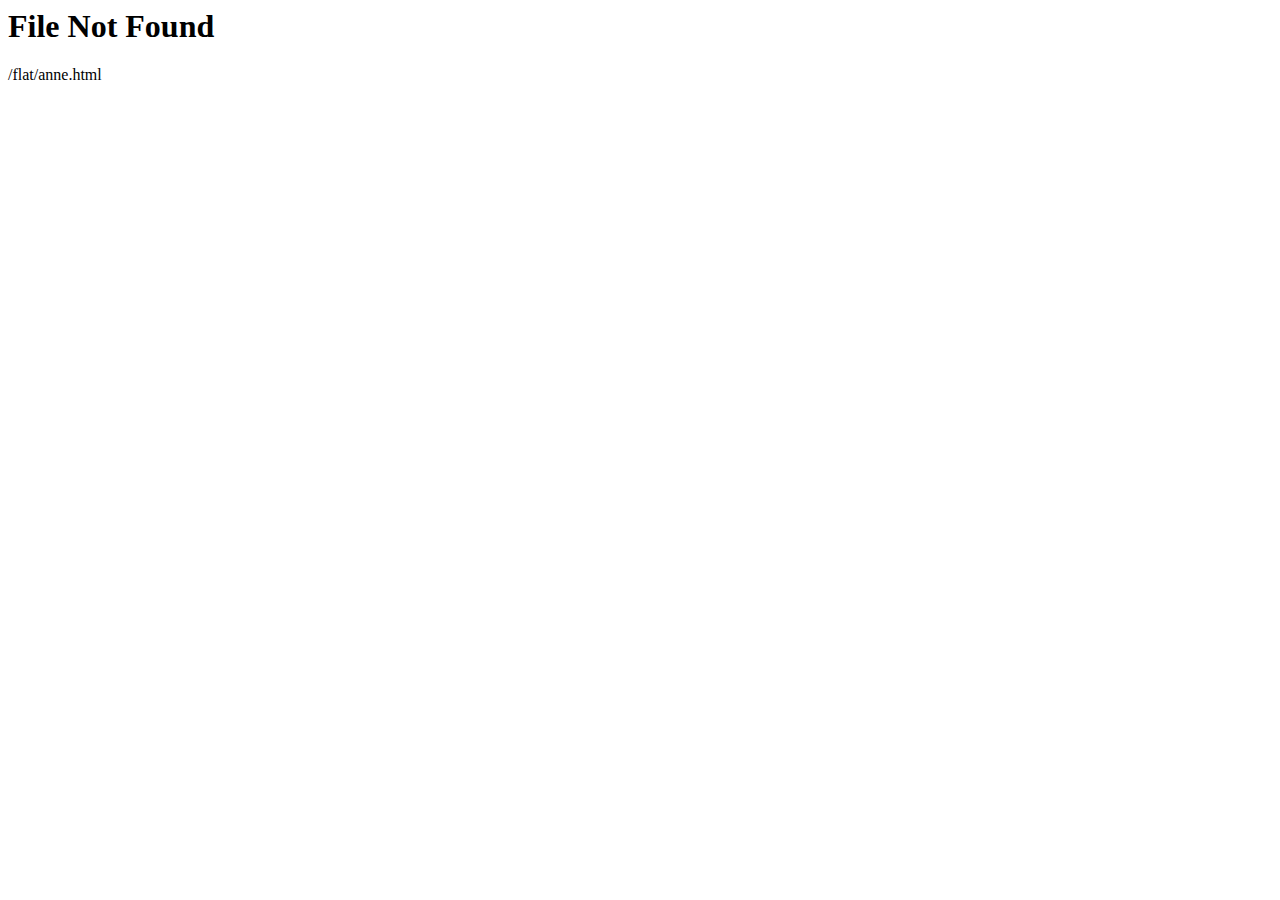
<file: source/images/anne.htm>
<!-- saved from url=(0036)http://localhost:4567/flat/anne.html -->
<html><head><meta http-equiv="Content-Type" content="text/html; charset=windows-1252"><script>var tvt = tvt || {}; tvt.captureVariables = function (a){for(var b=new Date,c={},d=Object.keys(a||{}),e=0,f;f=d[e];e++)if(a.hasOwnProperty(f)&&
"undefined"!=typeof a[f])try{var g=[];c[f]=JSON.stringify(a[f],function(a,b){try{if("function"!==typeof b){if("object"===typeof b&&null!==b){if(b instanceof HTMLElement||b instanceof Node||-1!=g.indexOf(b))return;g.push(b)}return b}}catch(c){}})}catch(l){}a=document.createEvent("CustomEvent");a.initCustomEvent("TvtRetrievedVariablesEvent",!0,!0,{variables:c,date:b});window.dispatchEvent(a)};window.setTimeout(function() {tvt.captureVariables({'dataLayer': window['dataLayer']})}, 2000);</script></head><body><h1>File Not Found</h1><p>/flat/anne.html</p></body></html>
</file>
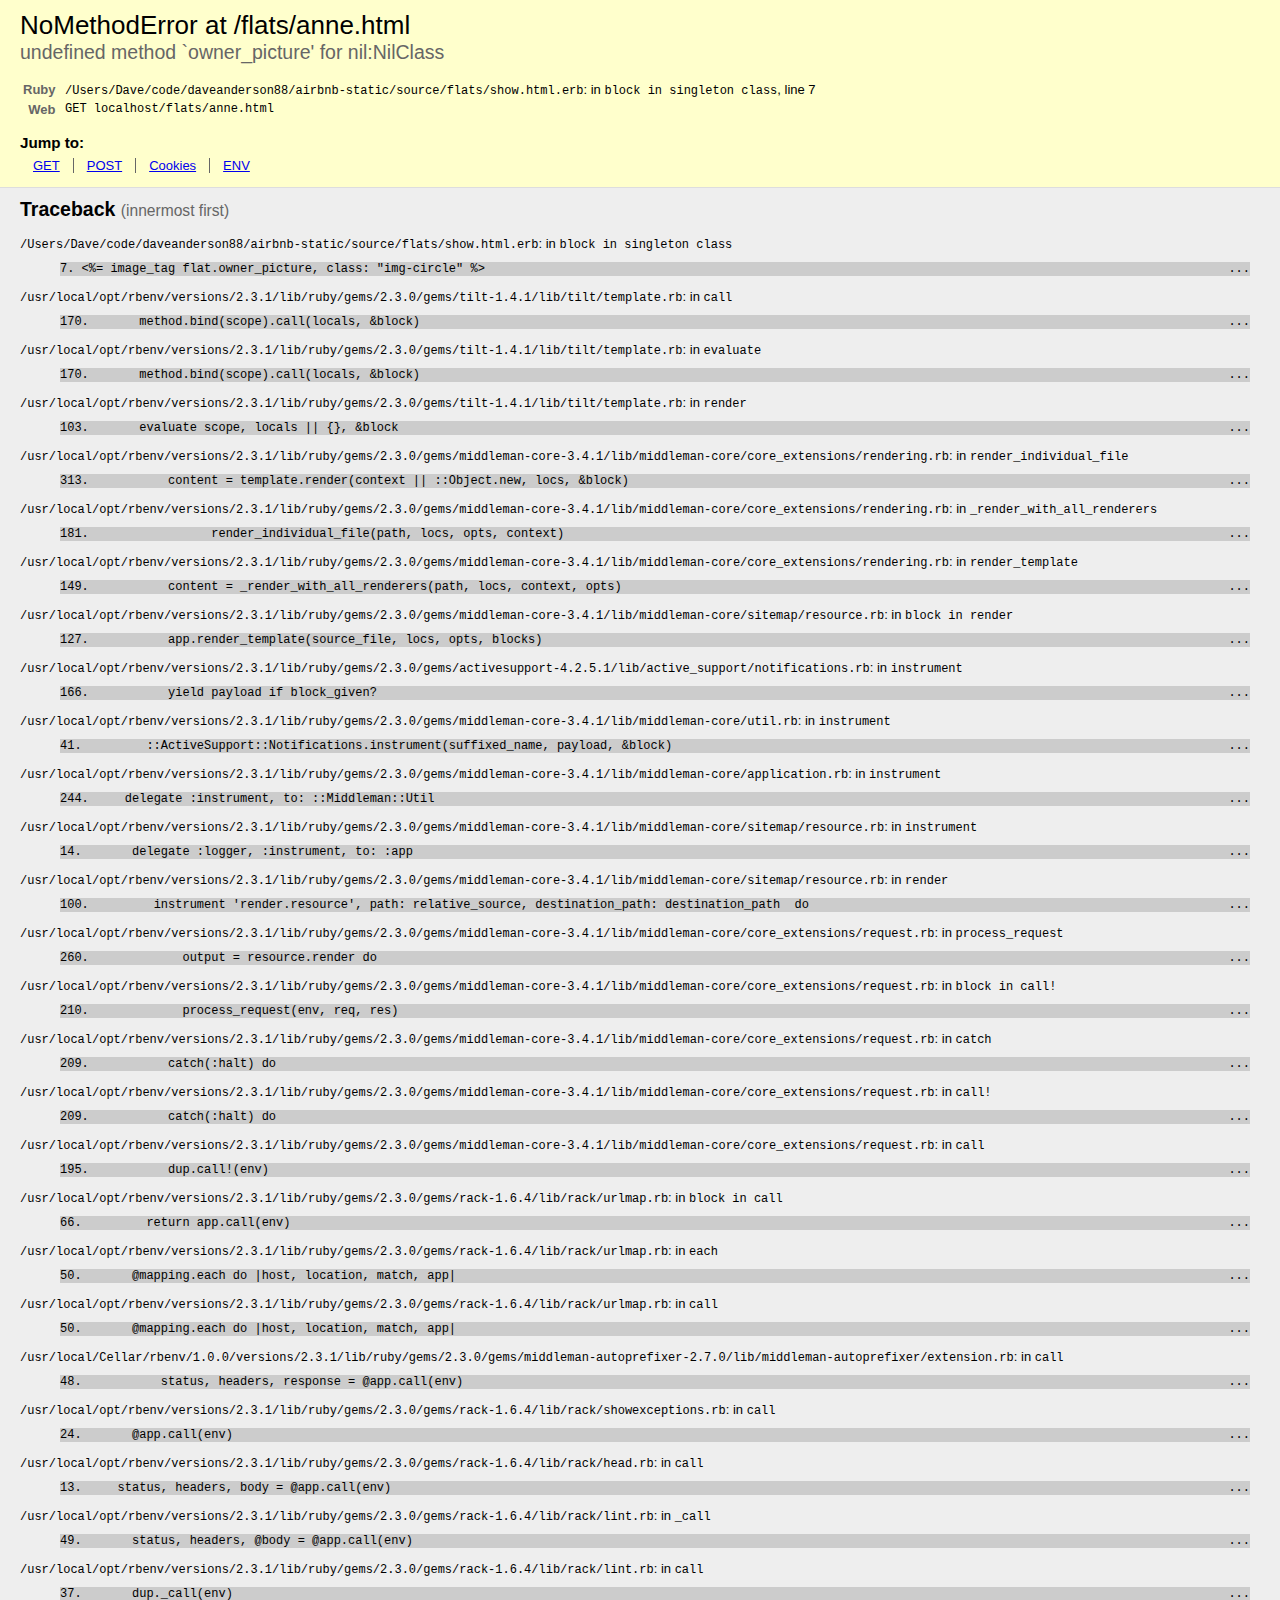
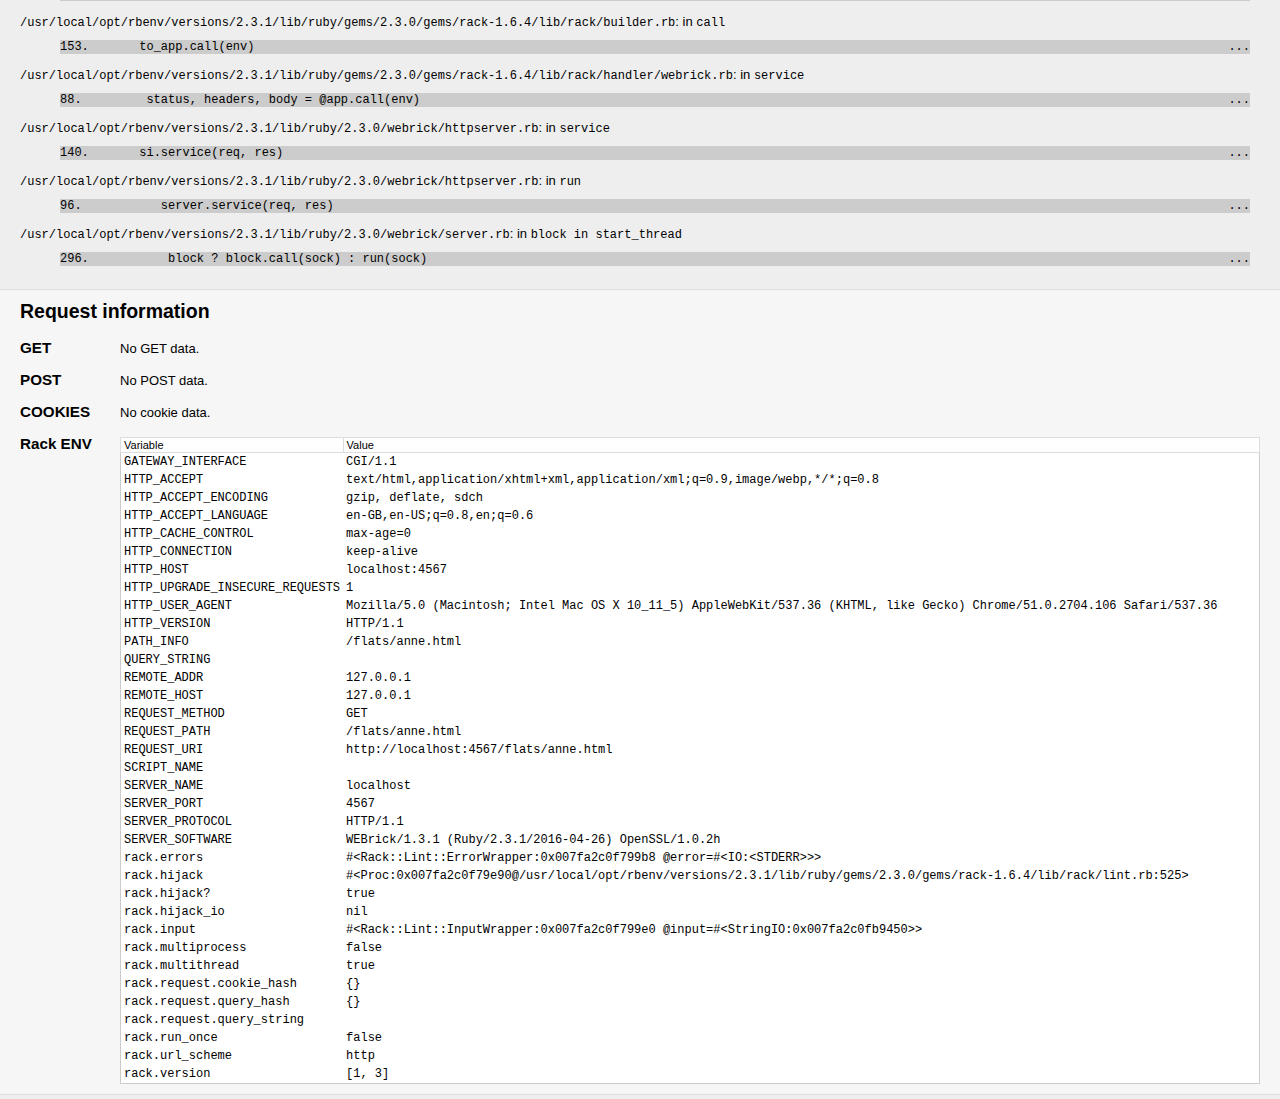
<file: source/images/NoMethodError at _flats_anne.htm>
<!DOCTYPE html PUBLIC "-//W3C//DTD HTML 4.01 Transitional//EN" "http://www.w3.org/TR/html4/loose.dtd">
<!-- saved from url=(0037)http://localhost:4567/flats/anne.html -->
<html lang="en"><head><meta http-equiv="Content-Type" content="text/html; charset=UTF-8">
  
  <meta name="robots" content="NONE,NOARCHIVE">
  <title>NoMethodError at /flats/anne.html</title>
  <style type="text/css">
    html * { padding:0; margin:0; }
    body * { padding:10px 20px; }
    body * * { padding:0; }
    body { font:small sans-serif; }
    body>div { border-bottom:1px solid #ddd; }
    h1 { font-weight:normal; }
    h2 { margin-bottom:.8em; }
    h2 span { font-size:80%; color:#666; font-weight:normal; }
    h3 { margin:1em 0 .5em 0; }
    h4 { margin:0 0 .5em 0; font-weight: normal; }
    table {
        border:1px solid #ccc; border-collapse: collapse; background:white; }
    tbody td, tbody th { vertical-align:top; padding:2px 3px; }
    thead th {
        padding:1px 6px 1px 3px; background:#fefefe; text-align:left;
        font-weight:normal; font-size:11px; border:1px solid #ddd; }
    tbody th { text-align:right; color:#666; padding-right:.5em; }
    table.vars { margin:5px 0 2px 40px; }
    table.vars td, table.req td { font-family:monospace; }
    table td.code { width:100%;}
    table td.code div { overflow:hidden; }
    table.source th { color:#666; }
    table.source td {
        font-family:monospace; white-space:pre; border-bottom:1px solid #eee; }
    ul.traceback { list-style-type:none; }
    ul.traceback li.frame { margin-bottom:1em; }
    div.context { margin: 10px 0; }
    div.context ol {
        padding-left:30px; margin:0 10px; list-style-position: inside; }
    div.context ol li {
        font-family:monospace; white-space:pre; color:#666; cursor:pointer; }
    div.context ol.context-line li { color:black; background-color:#ccc; }
    div.context ol.context-line li span { float: right; }
    div.commands { margin-left: 40px; }
    div.commands a { color:black; text-decoration:none; }
    #summary { background: #ffc; }
    #summary h2 { font-weight: normal; color: #666; }
    #summary ul#quicklinks { list-style-type: none; margin-bottom: 2em; }
    #summary ul#quicklinks li { float: left; padding: 0 1em; }
    #summary ul#quicklinks>li+li { border-left: 1px #666 solid; }
    #explanation { background:#eee; }
    #template, #template-not-exist { background:#f6f6f6; }
    #template-not-exist ul { margin: 0 0 0 20px; }
    #traceback { background:#eee; }
    #requestinfo { background:#f6f6f6; padding-left:120px; }
    #summary table { border:none; background:transparent; }
    #requestinfo h2, #requestinfo h3 { position:relative; margin-left:-100px; }
    #requestinfo h3 { margin-bottom:-1em; }
    .error { background: #ffc; }
    .specific { color:#cc3300; font-weight:bold; }
  </style>
  <script type="text/javascript">
  //<!--
    function getElementsByClassName(oElm, strTagName, strClassName){
        // Written by Jonathan Snook, http://www.snook.ca/jon;
        // Add-ons by Robert Nyman, http://www.robertnyman.com
        var arrElements = (strTagName == "*" && document.all)? document.all :
        oElm.getElementsByTagName(strTagName);
        var arrReturnElements = new Array();
        strClassName = strClassName.replace(/\-/g, "\\-");
        var oRegExp = new RegExp("(^|\\s)" + strClassName + "(\\s|$$)");
        var oElement;
        for(var i=0; i<arrElements.length; i++){
            oElement = arrElements[i];
            if(oRegExp.test(oElement.className)){
                arrReturnElements.push(oElement);
            }
        }
        return (arrReturnElements)
    }
    function hideAll(elems) {
      for (var e = 0; e < elems.length; e++) {
        elems[e].style.display = 'none';
      }
    }
    window.onload = function() {
      hideAll(getElementsByClassName(document, 'table', 'vars'));
      hideAll(getElementsByClassName(document, 'ol', 'pre-context'));
      hideAll(getElementsByClassName(document, 'ol', 'post-context'));
    }
    function toggle() {
      for (var i = 0; i < arguments.length; i++) {
        var e = document.getElementById(arguments[i]);
        if (e) {
          e.style.display = e.style.display == 'none' ? 'block' : 'none';
        }
      }
      return false;
    }
    function varToggle(link, id) {
      toggle('v' + id);
      var s = link.getElementsByTagName('span')[0];
      var uarr = String.fromCharCode(0x25b6);
      var darr = String.fromCharCode(0x25bc);
      s.innerHTML = s.innerHTML == uarr ? darr : uarr;
      return false;
    }
    //-->
  </script>
<script>var tvt = tvt || {}; tvt.captureVariables = function (a){for(var b=new Date,c={},d=Object.keys(a||{}),e=0,f;f=d[e];e++)if(a.hasOwnProperty(f)&&
"undefined"!=typeof a[f])try{var g=[];c[f]=JSON.stringify(a[f],function(a,b){try{if("function"!==typeof b){if("object"===typeof b&&null!==b){if(b instanceof HTMLElement||b instanceof Node||-1!=g.indexOf(b))return;g.push(b)}return b}}catch(c){}})}catch(l){}a=document.createEvent("CustomEvent");a.initCustomEvent("TvtRetrievedVariablesEvent",!0,!0,{variables:c,date:b});window.dispatchEvent(a)};window.setTimeout(function() {tvt.captureVariables({'dataLayer': window['dataLayer']})}, 2000);</script></head>
<body>

<div id="summary">
  <h1>NoMethodError at /flats/anne.html</h1>
  <h2>undefined method `owner_picture' for nil:NilClass</h2>
  <table><tbody><tr>
    <th>Ruby</th>
    <td>

      <code>/Users/Dave/code/daveanderson88/airbnb-static/source/flats/show.html.erb</code>: in <code>block in singleton class</code>, line 7

    </td>
  </tr><tr>
    <th>Web</th>
    <td><code>GET localhost/flats/anne.html</code></td>
  </tr></tbody></table>

  <h3>Jump to:</h3>
  <ul id="quicklinks">
    <li><a href="http://localhost:4567/flats/anne.html#get-info">GET</a></li>
    <li><a href="http://localhost:4567/flats/anne.html#post-info">POST</a></li>
    <li><a href="http://localhost:4567/flats/anne.html#cookie-info">Cookies</a></li>
    <li><a href="http://localhost:4567/flats/anne.html#env-info">ENV</a></li>
  </ul>
</div>

<div id="traceback">
  <h2>Traceback <span>(innermost first)</span></h2>
  <ul class="traceback">

      <li class="frame">
        <code>/Users/Dave/code/daveanderson88/airbnb-static/source/flats/show.html.erb</code>: in <code>block in singleton class</code>

          
          <div class="context" id="c70168499340940">
              
              <ol start="1" class="pre-context" id="pre70168499340940" style="display: none;">
                
                <li onclick="toggle(&#39;pre70168499340940&#39;, &#39;post70168499340940&#39;)">&lt;!-- source/flats/show.html.erb --&gt;
</li>
                
                <li onclick="toggle(&#39;pre70168499340940&#39;, &#39;post70168499340940&#39;)">
</li>
                
                <li onclick="toggle(&#39;pre70168499340940&#39;, &#39;post70168499340940&#39;)">&lt;!-- Read from data.flats with owner's name as key --&gt;
</li>
                
                <li onclick="toggle(&#39;pre70168499340940&#39;, &#39;post70168499340940&#39;)">&lt;% flat = data.flats[owner] %&gt;
</li>
                
                <li onclick="toggle(&#39;pre70168499340940&#39;, &#39;post70168499340940&#39;)">
</li>
                
                <li onclick="toggle(&#39;pre70168499340940&#39;, &#39;post70168499340940&#39;)">&lt;!-- Inject flat data in template --&gt;
</li>
                
              </ol>
              

            <ol start="7" class="context-line">
              <li onclick="toggle(&#39;pre70168499340940&#39;, &#39;post70168499340940&#39;)">&lt;%= image_tag flat.owner_picture, class: "img-circle" %&gt;<span>...</span></li></ol>

              
              <ol start="8" class="post-context" id="post70168499340940" style="display: none;">
                
                <li onclick="toggle(&#39;pre70168499340940&#39;, &#39;post70168499340940&#39;)">&lt;p&gt;&lt;%= flat.owner_name %&gt;&lt;/p&gt;
</li>
                
                <li onclick="toggle(&#39;pre70168499340940&#39;, &#39;post70168499340940&#39;)">&lt;h1&gt;&lt;%= flat.description %&gt;&lt;/h1&gt;
</li>
                
                <li onclick="toggle(&#39;pre70168499340940&#39;, &#39;post70168499340940&#39;)">&lt;p&gt;&lt;%= flat.city %&gt;&lt;/p&gt;
</li>
                
              </ol>
              
          </div>
          
      </li>

      <li class="frame">
        <code>/usr/local/opt/rbenv/versions/2.3.1/lib/ruby/gems/2.3.0/gems/tilt-1.4.1/lib/tilt/template.rb</code>: in <code>call</code>

          
          <div class="context" id="c70168499328160">
              
              <ol start="163" class="pre-context" id="pre70168499328160" style="display: none;">
                
                <li onclick="toggle(&#39;pre70168499328160&#39;, &#39;post70168499328160&#39;)">    # evaluation is guaranteed to be performed in the scope object with the
</li>
                
                <li onclick="toggle(&#39;pre70168499328160&#39;, &#39;post70168499328160&#39;)">    # locals specified and with support for yielding to the block.
</li>
                
                <li onclick="toggle(&#39;pre70168499328160&#39;, &#39;post70168499328160&#39;)">    #
</li>
                
                <li onclick="toggle(&#39;pre70168499328160&#39;, &#39;post70168499328160&#39;)">    # This method is only used by source generating templates. Subclasses that
</li>
                
                <li onclick="toggle(&#39;pre70168499328160&#39;, &#39;post70168499328160&#39;)">    # override render() may not support all features.
</li>
                
                <li onclick="toggle(&#39;pre70168499328160&#39;, &#39;post70168499328160&#39;)">    def evaluate(scope, locals, &amp;block)
</li>
                
                <li onclick="toggle(&#39;pre70168499328160&#39;, &#39;post70168499328160&#39;)">      method = compiled_method(locals.keys)
</li>
                
              </ol>
              

            <ol start="170" class="context-line">
              <li onclick="toggle(&#39;pre70168499328160&#39;, &#39;post70168499328160&#39;)">      method.bind(scope).call(locals, &amp;block)<span>...</span></li></ol>

              
              <ol start="171" class="post-context" id="post70168499328160" style="display: none;">
                
                <li onclick="toggle(&#39;pre70168499328160&#39;, &#39;post70168499328160&#39;)">    end
</li>
                
                <li onclick="toggle(&#39;pre70168499328160&#39;, &#39;post70168499328160&#39;)">
</li>
                
                <li onclick="toggle(&#39;pre70168499328160&#39;, &#39;post70168499328160&#39;)">    # Generates all template source by combining the preamble, template, and
</li>
                
                <li onclick="toggle(&#39;pre70168499328160&#39;, &#39;post70168499328160&#39;)">    # postamble and returns a two-tuple of the form: [source, offset], where
</li>
                
                <li onclick="toggle(&#39;pre70168499328160&#39;, &#39;post70168499328160&#39;)">    # source is the string containing (Ruby) source code for the template and
</li>
                
                <li onclick="toggle(&#39;pre70168499328160&#39;, &#39;post70168499328160&#39;)">    # offset is the integer line offset where line reporting should begin.
</li>
                
                <li onclick="toggle(&#39;pre70168499328160&#39;, &#39;post70168499328160&#39;)">    #
</li>
                
              </ol>
              
          </div>
          
      </li>

      <li class="frame">
        <code>/usr/local/opt/rbenv/versions/2.3.1/lib/ruby/gems/2.3.0/gems/tilt-1.4.1/lib/tilt/template.rb</code>: in <code>evaluate</code>

          
          <div class="context" id="c70168499294560">
              
              <ol start="163" class="pre-context" id="pre70168499294560" style="display: none;">
                
                <li onclick="toggle(&#39;pre70168499294560&#39;, &#39;post70168499294560&#39;)">    # evaluation is guaranteed to be performed in the scope object with the
</li>
                
                <li onclick="toggle(&#39;pre70168499294560&#39;, &#39;post70168499294560&#39;)">    # locals specified and with support for yielding to the block.
</li>
                
                <li onclick="toggle(&#39;pre70168499294560&#39;, &#39;post70168499294560&#39;)">    #
</li>
                
                <li onclick="toggle(&#39;pre70168499294560&#39;, &#39;post70168499294560&#39;)">    # This method is only used by source generating templates. Subclasses that
</li>
                
                <li onclick="toggle(&#39;pre70168499294560&#39;, &#39;post70168499294560&#39;)">    # override render() may not support all features.
</li>
                
                <li onclick="toggle(&#39;pre70168499294560&#39;, &#39;post70168499294560&#39;)">    def evaluate(scope, locals, &amp;block)
</li>
                
                <li onclick="toggle(&#39;pre70168499294560&#39;, &#39;post70168499294560&#39;)">      method = compiled_method(locals.keys)
</li>
                
              </ol>
              

            <ol start="170" class="context-line">
              <li onclick="toggle(&#39;pre70168499294560&#39;, &#39;post70168499294560&#39;)">      method.bind(scope).call(locals, &amp;block)<span>...</span></li></ol>

              
              <ol start="171" class="post-context" id="post70168499294560" style="display: none;">
                
                <li onclick="toggle(&#39;pre70168499294560&#39;, &#39;post70168499294560&#39;)">    end
</li>
                
                <li onclick="toggle(&#39;pre70168499294560&#39;, &#39;post70168499294560&#39;)">
</li>
                
                <li onclick="toggle(&#39;pre70168499294560&#39;, &#39;post70168499294560&#39;)">    # Generates all template source by combining the preamble, template, and
</li>
                
                <li onclick="toggle(&#39;pre70168499294560&#39;, &#39;post70168499294560&#39;)">    # postamble and returns a two-tuple of the form: [source, offset], where
</li>
                
                <li onclick="toggle(&#39;pre70168499294560&#39;, &#39;post70168499294560&#39;)">    # source is the string containing (Ruby) source code for the template and
</li>
                
                <li onclick="toggle(&#39;pre70168499294560&#39;, &#39;post70168499294560&#39;)">    # offset is the integer line offset where line reporting should begin.
</li>
                
                <li onclick="toggle(&#39;pre70168499294560&#39;, &#39;post70168499294560&#39;)">    #
</li>
                
              </ol>
              
          </div>
          
      </li>

      <li class="frame">
        <code>/usr/local/opt/rbenv/versions/2.3.1/lib/ruby/gems/2.3.0/gems/tilt-1.4.1/lib/tilt/template.rb</code>: in <code>render</code>

          
          <div class="context" id="c70168499262160">
              
              <ol start="96" class="pre-context" id="pre70168499262160" style="display: none;">
                
                <li onclick="toggle(&#39;pre70168499262160&#39;, &#39;post70168499262160&#39;)">      data
</li>
                
                <li onclick="toggle(&#39;pre70168499262160&#39;, &#39;post70168499262160&#39;)">    end
</li>
                
                <li onclick="toggle(&#39;pre70168499262160&#39;, &#39;post70168499262160&#39;)">
</li>
                
                <li onclick="toggle(&#39;pre70168499262160&#39;, &#39;post70168499262160&#39;)">    # Render the template in the given scope with the locals specified. If a
</li>
                
                <li onclick="toggle(&#39;pre70168499262160&#39;, &#39;post70168499262160&#39;)">    # block is given, it is typically available within the template via
</li>
                
                <li onclick="toggle(&#39;pre70168499262160&#39;, &#39;post70168499262160&#39;)">    # +yield+.
</li>
                
                <li onclick="toggle(&#39;pre70168499262160&#39;, &#39;post70168499262160&#39;)">    def render(scope=Object.new, locals={}, &amp;block)
</li>
                
              </ol>
              

            <ol start="103" class="context-line">
              <li onclick="toggle(&#39;pre70168499262160&#39;, &#39;post70168499262160&#39;)">      evaluate scope, locals || {}, &amp;block<span>...</span></li></ol>

              
              <ol start="104" class="post-context" id="post70168499262160" style="display: none;">
                
                <li onclick="toggle(&#39;pre70168499262160&#39;, &#39;post70168499262160&#39;)">    end
</li>
                
                <li onclick="toggle(&#39;pre70168499262160&#39;, &#39;post70168499262160&#39;)">
</li>
                
                <li onclick="toggle(&#39;pre70168499262160&#39;, &#39;post70168499262160&#39;)">    # The basename of the template file.
</li>
                
                <li onclick="toggle(&#39;pre70168499262160&#39;, &#39;post70168499262160&#39;)">    def basename(suffix='')
</li>
                
                <li onclick="toggle(&#39;pre70168499262160&#39;, &#39;post70168499262160&#39;)">      File.basename(file, suffix) if file
</li>
                
                <li onclick="toggle(&#39;pre70168499262160&#39;, &#39;post70168499262160&#39;)">    end
</li>
                
                <li onclick="toggle(&#39;pre70168499262160&#39;, &#39;post70168499262160&#39;)">
</li>
                
              </ol>
              
          </div>
          
      </li>

      <li class="frame">
        <code>/usr/local/opt/rbenv/versions/2.3.1/lib/ruby/gems/2.3.0/gems/middleman-core-3.4.1/lib/middleman-core/core_extensions/rendering.rb</code>: in <code>render_individual_file</code>

          
          <div class="context" id="c70168499229040">
              
              <ol start="306" class="pre-context" id="pre70168499229040" style="display: none;">
                
                <li onclick="toggle(&#39;pre70168499229040&#39;, &#39;post70168499229040&#39;)">
</li>
                
                <li onclick="toggle(&#39;pre70168499229040&#39;, &#39;post70168499229040&#39;)">          # Read compiled template from disk or cache
</li>
                
                <li onclick="toggle(&#39;pre70168499229040&#39;, &#39;post70168499229040&#39;)">          template = cache.fetch(:compiled_template, extension, options, body) do
</li>
                
                <li onclick="toggle(&#39;pre70168499229040&#39;, &#39;post70168499229040&#39;)">            ::Tilt.new(path, 1, options) { body }
</li>
                
                <li onclick="toggle(&#39;pre70168499229040&#39;, &#39;post70168499229040&#39;)">          end
</li>
                
                <li onclick="toggle(&#39;pre70168499229040&#39;, &#39;post70168499229040&#39;)">
</li>
                
                <li onclick="toggle(&#39;pre70168499229040&#39;, &#39;post70168499229040&#39;)">          # Render using Tilt
</li>
                
              </ol>
              

            <ol start="313" class="context-line">
              <li onclick="toggle(&#39;pre70168499229040&#39;, &#39;post70168499229040&#39;)">          content = template.render(context || ::Object.new, locs, &amp;block)<span>...</span></li></ol>

              
              <ol start="314" class="post-context" id="post70168499229040" style="display: none;">
                
                <li onclick="toggle(&#39;pre70168499229040&#39;, &#39;post70168499229040&#39;)">
</li>
                
                <li onclick="toggle(&#39;pre70168499229040&#39;, &#39;post70168499229040&#39;)">          # Allow hooks to manipulate the result after render
</li>
                
                <li onclick="toggle(&#39;pre70168499229040&#39;, &#39;post70168499229040&#39;)">          self.class.callbacks_for_hook(:after_render).each do |callback|
</li>
                
                <li onclick="toggle(&#39;pre70168499229040&#39;, &#39;post70168499229040&#39;)">            # Uber::Options::Value doesn't respond to call
</li>
                
                <li onclick="toggle(&#39;pre70168499229040&#39;, &#39;post70168499229040&#39;)">            newcontent = if callback.is_a? ::Uber::Options::Value
</li>
                
                <li onclick="toggle(&#39;pre70168499229040&#39;, &#39;post70168499229040&#39;)">              callback.call(self, content, path, locs, template_class)
</li>
                
                <li onclick="toggle(&#39;pre70168499229040&#39;, &#39;post70168499229040&#39;)">            elsif callback.respond_to?(:evaluate)
</li>
                
              </ol>
              
          </div>
          
      </li>

      <li class="frame">
        <code>/usr/local/opt/rbenv/versions/2.3.1/lib/ruby/gems/2.3.0/gems/middleman-core-3.4.1/lib/middleman-core/core_extensions/rendering.rb</code>: in <code>_render_with_all_renderers</code>

          
          <div class="context" id="c70168499098900">
              
              <ol start="174" class="pre-context" id="pre70168499098900" style="display: none;">
                
                <li onclick="toggle(&#39;pre70168499098900&#39;, &#39;post70168499098900&#39;)">          while ::Tilt[path]
</li>
                
                <li onclick="toggle(&#39;pre70168499098900&#39;, &#39;post70168499098900&#39;)">            begin
</li>
                
                <li onclick="toggle(&#39;pre70168499098900&#39;, &#39;post70168499098900&#39;)">              opts[:template_body] = content if content
</li>
                
                <li onclick="toggle(&#39;pre70168499098900&#39;, &#39;post70168499098900&#39;)">
</li>
                
                <li onclick="toggle(&#39;pre70168499098900&#39;, &#39;post70168499098900&#39;)">              content = if block_given?
</li>
                
                <li onclick="toggle(&#39;pre70168499098900&#39;, &#39;post70168499098900&#39;)">                render_individual_file(path, locs, opts, context, &amp;block)
</li>
                
                <li onclick="toggle(&#39;pre70168499098900&#39;, &#39;post70168499098900&#39;)">              else
</li>
                
              </ol>
              

            <ol start="181" class="context-line">
              <li onclick="toggle(&#39;pre70168499098900&#39;, &#39;post70168499098900&#39;)">                render_individual_file(path, locs, opts, context)<span>...</span></li></ol>

              
              <ol start="182" class="post-context" id="post70168499098900" style="display: none;">
                
                <li onclick="toggle(&#39;pre70168499098900&#39;, &#39;post70168499098900&#39;)">              end
</li>
                
                <li onclick="toggle(&#39;pre70168499098900&#39;, &#39;post70168499098900&#39;)">
</li>
                
                <li onclick="toggle(&#39;pre70168499098900&#39;, &#39;post70168499098900&#39;)">              path = File.basename(path, File.extname(path))
</li>
                
                <li onclick="toggle(&#39;pre70168499098900&#39;, &#39;post70168499098900&#39;)">            rescue LocalJumpError
</li>
                
                <li onclick="toggle(&#39;pre70168499098900&#39;, &#39;post70168499098900&#39;)">              raise "Tried to render a layout (calls yield) at #{path} like it was a template. Non-default layouts need to be in #{source}/#{config[:layouts_dir]}."
</li>
                
                <li onclick="toggle(&#39;pre70168499098900&#39;, &#39;post70168499098900&#39;)">            end
</li>
                
                <li onclick="toggle(&#39;pre70168499098900&#39;, &#39;post70168499098900&#39;)">          end
</li>
                
              </ol>
              
          </div>
          
      </li>

      <li class="frame">
        <code>/usr/local/opt/rbenv/versions/2.3.1/lib/ruby/gems/2.3.0/gems/middleman-core-3.4.1/lib/middleman-core/core_extensions/rendering.rb</code>: in <code>render_template</code>

          
          <div class="context" id="c70168499002740">
              
              <ol start="142" class="pre-context" id="pre70168499002740" style="display: none;">
                
                <li onclick="toggle(&#39;pre70168499002740&#39;, &#39;post70168499002740&#39;)">            context.instance_eval(&amp;block)
</li>
                
                <li onclick="toggle(&#39;pre70168499002740&#39;, &#39;post70168499002740&#39;)">          end
</li>
                
                <li onclick="toggle(&#39;pre70168499002740&#39;, &#39;post70168499002740&#39;)">
</li>
                
                <li onclick="toggle(&#39;pre70168499002740&#39;, &#39;post70168499002740&#39;)">          # Store current locs/opts for later
</li>
                
                <li onclick="toggle(&#39;pre70168499002740&#39;, &#39;post70168499002740&#39;)">          @current_locs = locs
</li>
                
                <li onclick="toggle(&#39;pre70168499002740&#39;, &#39;post70168499002740&#39;)">          @current_opts = opts
</li>
                
                <li onclick="toggle(&#39;pre70168499002740&#39;, &#39;post70168499002740&#39;)">
</li>
                
              </ol>
              

            <ol start="149" class="context-line">
              <li onclick="toggle(&#39;pre70168499002740&#39;, &#39;post70168499002740&#39;)">          content = _render_with_all_renderers(path, locs, context, opts)<span>...</span></li></ol>

              
              <ol start="150" class="post-context" id="post70168499002740" style="display: none;">
                
                <li onclick="toggle(&#39;pre70168499002740&#39;, &#39;post70168499002740&#39;)">
</li>
                
                <li onclick="toggle(&#39;pre70168499002740&#39;, &#39;post70168499002740&#39;)">          # If we need a layout and have a layout, use it
</li>
                
                <li onclick="toggle(&#39;pre70168499002740&#39;, &#39;post70168499002740&#39;)">          if layout_path = fetch_layout(engine, opts)
</li>
                
                <li onclick="toggle(&#39;pre70168499002740&#39;, &#39;post70168499002740&#39;)">            content = render_individual_file(layout_path, locs, opts, context) { content }
</li>
                
                <li onclick="toggle(&#39;pre70168499002740&#39;, &#39;post70168499002740&#39;)">          end
</li>
                
                <li onclick="toggle(&#39;pre70168499002740&#39;, &#39;post70168499002740&#39;)">
</li>
                
                <li onclick="toggle(&#39;pre70168499002740&#39;, &#39;post70168499002740&#39;)">          # Return result
</li>
                
              </ol>
              
          </div>
          
      </li>

      <li class="frame">
        <code>/usr/local/opt/rbenv/versions/2.3.1/lib/ruby/gems/2.3.0/gems/middleman-core-3.4.1/lib/middleman-core/sitemap/resource.rb</code>: in <code>block in render</code>

          
          <div class="context" id="c70168498930460">
              
              <ol start="120" class="pre-context" id="pre70168498930460" style="display: none;">
                
                <li onclick="toggle(&#39;pre70168498930460&#39;, &#39;post70168498930460&#39;)">          app.current_path ||= destination_path
</li>
                
                <li onclick="toggle(&#39;pre70168498930460&#39;, &#39;post70168498930460&#39;)">
</li>
                
                <li onclick="toggle(&#39;pre70168498930460&#39;, &#39;post70168498930460&#39;)">          # Certain output file types don't use layouts
</li>
                
                <li onclick="toggle(&#39;pre70168498930460&#39;, &#39;post70168498930460&#39;)">          unless opts.key?(:layout)
</li>
                
                <li onclick="toggle(&#39;pre70168498930460&#39;, &#39;post70168498930460&#39;)">            opts[:layout] = false if %w(.js .json .css .txt).include?(ext)
</li>
                
                <li onclick="toggle(&#39;pre70168498930460&#39;, &#39;post70168498930460&#39;)">          end
</li>
                
                <li onclick="toggle(&#39;pre70168498930460&#39;, &#39;post70168498930460&#39;)">
</li>
                
              </ol>
              

            <ol start="127" class="context-line">
              <li onclick="toggle(&#39;pre70168498930460&#39;, &#39;post70168498930460&#39;)">          app.render_template(source_file, locs, opts, blocks)<span>...</span></li></ol>

              
              <ol start="128" class="post-context" id="post70168498930460" style="display: none;">
                
                <li onclick="toggle(&#39;pre70168498930460&#39;, &#39;post70168498930460&#39;)">        end
</li>
                
                <li onclick="toggle(&#39;pre70168498930460&#39;, &#39;post70168498930460&#39;)">      end
</li>
                
                <li onclick="toggle(&#39;pre70168498930460&#39;, &#39;post70168498930460&#39;)">
</li>
                
                <li onclick="toggle(&#39;pre70168498930460&#39;, &#39;post70168498930460&#39;)">      # A path without the directory index - so foo/index.html becomes
</li>
                
                <li onclick="toggle(&#39;pre70168498930460&#39;, &#39;post70168498930460&#39;)">      # just foo. Best for linking.
</li>
                
                <li onclick="toggle(&#39;pre70168498930460&#39;, &#39;post70168498930460&#39;)">      # @return [String]
</li>
                
                <li onclick="toggle(&#39;pre70168498930460&#39;, &#39;post70168498930460&#39;)">      def url
</li>
                
              </ol>
              
          </div>
          
      </li>

      <li class="frame">
        <code>/usr/local/opt/rbenv/versions/2.3.1/lib/ruby/gems/2.3.0/gems/activesupport-4.2.5.1/lib/active_support/notifications.rb</code>: in <code>instrument</code>

          
          <div class="context" id="c70168498898980">
              
              <ol start="159" class="pre-context" id="pre70168498898980" style="display: none;">
                
                <li onclick="toggle(&#39;pre70168498898980&#39;, &#39;post70168498898980&#39;)">        notifier.publish(name, *args)
</li>
                
                <li onclick="toggle(&#39;pre70168498898980&#39;, &#39;post70168498898980&#39;)">      end
</li>
                
                <li onclick="toggle(&#39;pre70168498898980&#39;, &#39;post70168498898980&#39;)">
</li>
                
                <li onclick="toggle(&#39;pre70168498898980&#39;, &#39;post70168498898980&#39;)">      def instrument(name, payload = {})
</li>
                
                <li onclick="toggle(&#39;pre70168498898980&#39;, &#39;post70168498898980&#39;)">        if notifier.listening?(name)
</li>
                
                <li onclick="toggle(&#39;pre70168498898980&#39;, &#39;post70168498898980&#39;)">          instrumenter.instrument(name, payload) { yield payload if block_given? }
</li>
                
                <li onclick="toggle(&#39;pre70168498898980&#39;, &#39;post70168498898980&#39;)">        else
</li>
                
              </ol>
              

            <ol start="166" class="context-line">
              <li onclick="toggle(&#39;pre70168498898980&#39;, &#39;post70168498898980&#39;)">          yield payload if block_given?<span>...</span></li></ol>

              
              <ol start="167" class="post-context" id="post70168498898980" style="display: none;">
                
                <li onclick="toggle(&#39;pre70168498898980&#39;, &#39;post70168498898980&#39;)">        end
</li>
                
                <li onclick="toggle(&#39;pre70168498898980&#39;, &#39;post70168498898980&#39;)">      end
</li>
                
                <li onclick="toggle(&#39;pre70168498898980&#39;, &#39;post70168498898980&#39;)">
</li>
                
                <li onclick="toggle(&#39;pre70168498898980&#39;, &#39;post70168498898980&#39;)">      def subscribe(*args, &amp;block)
</li>
                
                <li onclick="toggle(&#39;pre70168498898980&#39;, &#39;post70168498898980&#39;)">        notifier.subscribe(*args, &amp;block)
</li>
                
                <li onclick="toggle(&#39;pre70168498898980&#39;, &#39;post70168498898980&#39;)">      end
</li>
                
                <li onclick="toggle(&#39;pre70168498898980&#39;, &#39;post70168498898980&#39;)">
</li>
                
              </ol>
              
          </div>
          
      </li>

      <li class="frame">
        <code>/usr/local/opt/rbenv/versions/2.3.1/lib/ruby/gems/2.3.0/gems/middleman-core-3.4.1/lib/middleman-core/util.rb</code>: in <code>instrument</code>

          
          <div class="context" id="c70168498866720">
              
              <ol start="34" class="pre-context" id="pre70168498866720" style="display: none;">
                
                <li onclick="toggle(&#39;pre70168498866720&#39;, &#39;post70168498866720&#39;)">          file_contents_include_binary_bytes?(filename)
</li>
                
                <li onclick="toggle(&#39;pre70168498866720&#39;, &#39;post70168498866720&#39;)">        end
</li>
                
                <li onclick="toggle(&#39;pre70168498866720&#39;, &#39;post70168498866720&#39;)">      end
</li>
                
                <li onclick="toggle(&#39;pre70168498866720&#39;, &#39;post70168498866720&#39;)">
</li>
                
                <li onclick="toggle(&#39;pre70168498866720&#39;, &#39;post70168498866720&#39;)">      # Facade for ActiveSupport/Notification
</li>
                
                <li onclick="toggle(&#39;pre70168498866720&#39;, &#39;post70168498866720&#39;)">      def instrument(name, payload={}, &amp;block)
</li>
                
                <li onclick="toggle(&#39;pre70168498866720&#39;, &#39;post70168498866720&#39;)">        suffixed_name = (name =~ /\.middleman$/) ? name.dup : "#{name}.middleman"
</li>
                
              </ol>
              

            <ol start="41" class="context-line">
              <li onclick="toggle(&#39;pre70168498866720&#39;, &#39;post70168498866720&#39;)">        ::ActiveSupport::Notifications.instrument(suffixed_name, payload, &amp;block)<span>...</span></li></ol>

              
              <ol start="42" class="post-context" id="post70168498866720" style="display: none;">
                
                <li onclick="toggle(&#39;pre70168498866720&#39;, &#39;post70168498866720&#39;)">      end
</li>
                
                <li onclick="toggle(&#39;pre70168498866720&#39;, &#39;post70168498866720&#39;)">
</li>
                
                <li onclick="toggle(&#39;pre70168498866720&#39;, &#39;post70168498866720&#39;)">      # Recursively convert a normal Hash into a HashWithIndifferentAccess
</li>
                
                <li onclick="toggle(&#39;pre70168498866720&#39;, &#39;post70168498866720&#39;)">      #
</li>
                
                <li onclick="toggle(&#39;pre70168498866720&#39;, &#39;post70168498866720&#39;)">      # @private
</li>
                
                <li onclick="toggle(&#39;pre70168498866720&#39;, &#39;post70168498866720&#39;)">      # @param [Hash] data Normal hash
</li>
                
                <li onclick="toggle(&#39;pre70168498866720&#39;, &#39;post70168498866720&#39;)">      # @return [Thor::CoreExt::HashWithIndifferentAccess]
</li>
                
              </ol>
              
          </div>
          
      </li>

      <li class="frame">
        <code>/usr/local/opt/rbenv/versions/2.3.1/lib/ruby/gems/2.3.0/gems/middleman-core-3.4.1/lib/middleman-core/application.rb</code>: in <code>instrument</code>

          
          <div class="context" id="c70168498836280">
              
              <ol start="237" class="pre-context" id="pre70168498836280" style="display: none;">
                
                <li onclick="toggle(&#39;pre70168498836280&#39;, &#39;post70168498836280&#39;)">    # The full path to the source directory
</li>
                
                <li onclick="toggle(&#39;pre70168498836280&#39;, &#39;post70168498836280&#39;)">    #
</li>
                
                <li onclick="toggle(&#39;pre70168498836280&#39;, &#39;post70168498836280&#39;)">    # @return [String]
</li>
                
                <li onclick="toggle(&#39;pre70168498836280&#39;, &#39;post70168498836280&#39;)">    def source_dir
</li>
                
                <li onclick="toggle(&#39;pre70168498836280&#39;, &#39;post70168498836280&#39;)">      File.join(root, config[:source])
</li>
                
                <li onclick="toggle(&#39;pre70168498836280&#39;, &#39;post70168498836280&#39;)">    end
</li>
                
                <li onclick="toggle(&#39;pre70168498836280&#39;, &#39;post70168498836280&#39;)">
</li>
                
              </ol>
              

            <ol start="244" class="context-line">
              <li onclick="toggle(&#39;pre70168498836280&#39;, &#39;post70168498836280&#39;)">    delegate :instrument, to: ::Middleman::Util<span>...</span></li></ol>

              
              <ol start="245" class="post-context" id="post70168498836280" style="display: none;">
                
                <li onclick="toggle(&#39;pre70168498836280&#39;, &#39;post70168498836280&#39;)">
</li>
                
                <li onclick="toggle(&#39;pre70168498836280&#39;, &#39;post70168498836280&#39;)">    # Work around this bug: http://bugs.ruby-lang.org/issues/4521
</li>
                
                <li onclick="toggle(&#39;pre70168498836280&#39;, &#39;post70168498836280&#39;)">    # where Ruby will call to_s/inspect while printing exception
</li>
                
                <li onclick="toggle(&#39;pre70168498836280&#39;, &#39;post70168498836280&#39;)">    # messages, which can take a long time (minutes at full CPU)
</li>
                
                <li onclick="toggle(&#39;pre70168498836280&#39;, &#39;post70168498836280&#39;)">    # if the object is huge or has cyclic references, like this.
</li>
                
                <li onclick="toggle(&#39;pre70168498836280&#39;, &#39;post70168498836280&#39;)">    def to_s
</li>
                
                <li onclick="toggle(&#39;pre70168498836280&#39;, &#39;post70168498836280&#39;)">      "#&lt;Middleman::Application:0x#{object_id}&gt;"
</li>
                
              </ol>
              
          </div>
          
      </li>

      <li class="frame">
        <code>/usr/local/opt/rbenv/versions/2.3.1/lib/ruby/gems/2.3.0/gems/middleman-core-3.4.1/lib/middleman-core/sitemap/resource.rb</code>: in <code>instrument</code>

          
          <div class="context" id="c70168498768800">
              
              <ol start="7" class="pre-context" id="pre70168498768800" style="display: none;">
                
                <li onclick="toggle(&#39;pre70168498768800&#39;, &#39;post70168498768800&#39;)">    # Sitemap Resource class
</li>
                
                <li onclick="toggle(&#39;pre70168498768800&#39;, &#39;post70168498768800&#39;)">    class Resource
</li>
                
                <li onclick="toggle(&#39;pre70168498768800&#39;, &#39;post70168498768800&#39;)">      include Middleman::Sitemap::Extensions::Traversal
</li>
                
                <li onclick="toggle(&#39;pre70168498768800&#39;, &#39;post70168498768800&#39;)">      include Middleman::Sitemap::Extensions::ContentType
</li>
                
                <li onclick="toggle(&#39;pre70168498768800&#39;, &#39;post70168498768800&#39;)">
</li>
                
                <li onclick="toggle(&#39;pre70168498768800&#39;, &#39;post70168498768800&#39;)">      # @return [Middleman::Application]
</li>
                
                <li onclick="toggle(&#39;pre70168498768800&#39;, &#39;post70168498768800&#39;)">      attr_reader :app
</li>
                
              </ol>
              

            <ol start="14" class="context-line">
              <li onclick="toggle(&#39;pre70168498768800&#39;, &#39;post70168498768800&#39;)">      delegate :logger, :instrument, to: :app<span>...</span></li></ol>

              
              <ol start="15" class="post-context" id="post70168498768800" style="display: none;">
                
                <li onclick="toggle(&#39;pre70168498768800&#39;, &#39;post70168498768800&#39;)">
</li>
                
                <li onclick="toggle(&#39;pre70168498768800&#39;, &#39;post70168498768800&#39;)">      # @return [Middleman::Sitemap::Store]
</li>
                
                <li onclick="toggle(&#39;pre70168498768800&#39;, &#39;post70168498768800&#39;)">      attr_reader :store
</li>
                
                <li onclick="toggle(&#39;pre70168498768800&#39;, &#39;post70168498768800&#39;)">
</li>
                
                <li onclick="toggle(&#39;pre70168498768800&#39;, &#39;post70168498768800&#39;)">      # The source path of this resource (relative to the source directory,
</li>
                
                <li onclick="toggle(&#39;pre70168498768800&#39;, &#39;post70168498768800&#39;)">      # without template extensions)
</li>
                
                <li onclick="toggle(&#39;pre70168498768800&#39;, &#39;post70168498768800&#39;)">      # @return [String]
</li>
                
              </ol>
              
          </div>
          
      </li>

      <li class="frame">
        <code>/usr/local/opt/rbenv/versions/2.3.1/lib/ruby/gems/2.3.0/gems/middleman-core-3.4.1/lib/middleman-core/sitemap/resource.rb</code>: in <code>render</code>

          
          <div class="context" id="c70168498724380">
              
              <ol start="93" class="pre-context" id="pre70168498724380" style="display: none;">
                
                <li onclick="toggle(&#39;pre70168498724380&#39;, &#39;post70168498724380&#39;)">      # Render this resource
</li>
                
                <li onclick="toggle(&#39;pre70168498724380&#39;, &#39;post70168498724380&#39;)">      # @return [String]
</li>
                
                <li onclick="toggle(&#39;pre70168498724380&#39;, &#39;post70168498724380&#39;)">      def render(opts={}, locs={}, &amp;block)
</li>
                
                <li onclick="toggle(&#39;pre70168498724380&#39;, &#39;post70168498724380&#39;)">        return app.template_data_for_file(source_file) unless template?
</li>
                
                <li onclick="toggle(&#39;pre70168498724380&#39;, &#39;post70168498724380&#39;)">
</li>
                
                <li onclick="toggle(&#39;pre70168498724380&#39;, &#39;post70168498724380&#39;)">        relative_source = Pathname(source_file).relative_path_from(Pathname(app.root))
</li>
                
                <li onclick="toggle(&#39;pre70168498724380&#39;, &#39;post70168498724380&#39;)">
</li>
                
              </ol>
              

            <ol start="100" class="context-line">
              <li onclick="toggle(&#39;pre70168498724380&#39;, &#39;post70168498724380&#39;)">        instrument 'render.resource', path: relative_source, destination_path: destination_path  do<span>...</span></li></ol>

              
              <ol start="101" class="post-context" id="post70168498724380" style="display: none;">
                
                <li onclick="toggle(&#39;pre70168498724380&#39;, &#39;post70168498724380&#39;)">          md   = metadata.dup
</li>
                
                <li onclick="toggle(&#39;pre70168498724380&#39;, &#39;post70168498724380&#39;)">          opts = md[:options].deep_merge(opts)
</li>
                
                <li onclick="toggle(&#39;pre70168498724380&#39;, &#39;post70168498724380&#39;)">
</li>
                
                <li onclick="toggle(&#39;pre70168498724380&#39;, &#39;post70168498724380&#39;)">          # Pass "renderer_options" hash from frontmatter along to renderer
</li>
                
                <li onclick="toggle(&#39;pre70168498724380&#39;, &#39;post70168498724380&#39;)">          if md[:page]['renderer_options']
</li>
                
                <li onclick="toggle(&#39;pre70168498724380&#39;, &#39;post70168498724380&#39;)">            opts[:renderer_options] = {}
</li>
                
                <li onclick="toggle(&#39;pre70168498724380&#39;, &#39;post70168498724380&#39;)">            md[:page]['renderer_options'].each do |k, v|
</li>
                
              </ol>
              
          </div>
          
      </li>

      <li class="frame">
        <code>/usr/local/opt/rbenv/versions/2.3.1/lib/ruby/gems/2.3.0/gems/middleman-core-3.4.1/lib/middleman-core/core_extensions/request.rb</code>: in <code>process_request</code>

          
          <div class="context" id="c70168498707100">
              
              <ol start="253" class="pre-context" id="pre70168498707100" style="display: none;">
                
                <li onclick="toggle(&#39;pre70168498707100&#39;, &#39;post70168498707100&#39;)">
</li>
                
                <li onclick="toggle(&#39;pre70168498707100&#39;, &#39;post70168498707100&#39;)">          current_path = resource.destination_path
</li>
                
                <li onclick="toggle(&#39;pre70168498707100&#39;, &#39;post70168498707100&#39;)">
</li>
                
                <li onclick="toggle(&#39;pre70168498707100&#39;, &#39;post70168498707100&#39;)">          res['Content-Type'] = resource.content_type || 'text/plain'
</li>
                
                <li onclick="toggle(&#39;pre70168498707100&#39;, &#39;post70168498707100&#39;)">
</li>
                
                <li onclick="toggle(&#39;pre70168498707100&#39;, &#39;post70168498707100&#39;)">          begin
</li>
                
                <li onclick="toggle(&#39;pre70168498707100&#39;, &#39;post70168498707100&#39;)">            # Write out the contents of the page
</li>
                
              </ol>
              

            <ol start="260" class="context-line">
              <li onclick="toggle(&#39;pre70168498707100&#39;, &#39;post70168498707100&#39;)">            output = resource.render do<span>...</span></li></ol>

              
              <ol start="261" class="post-context" id="post70168498707100" style="display: none;">
                
                <li onclick="toggle(&#39;pre70168498707100&#39;, &#39;post70168498707100&#39;)">              self.req = req
</li>
                
                <li onclick="toggle(&#39;pre70168498707100&#39;, &#39;post70168498707100&#39;)">              self.current_path = current_path
</li>
                
                <li onclick="toggle(&#39;pre70168498707100&#39;, &#39;post70168498707100&#39;)">            end
</li>
                
                <li onclick="toggle(&#39;pre70168498707100&#39;, &#39;post70168498707100&#39;)">
</li>
                
                <li onclick="toggle(&#39;pre70168498707100&#39;, &#39;post70168498707100&#39;)">            res.write output
</li>
                
                <li onclick="toggle(&#39;pre70168498707100&#39;, &#39;post70168498707100&#39;)">            # Valid content is a 200 status
</li>
                
                <li onclick="toggle(&#39;pre70168498707100&#39;, &#39;post70168498707100&#39;)">            res.status = 200
</li>
                
              </ol>
              
          </div>
          
      </li>

      <li class="frame">
        <code>/usr/local/opt/rbenv/versions/2.3.1/lib/ruby/gems/2.3.0/gems/middleman-core-3.4.1/lib/middleman-core/core_extensions/request.rb</code>: in <code>block in call!</code>

          
          <div class="context" id="c70168498608400">
              
              <ol start="203" class="pre-context" id="pre70168498608400" style="display: none;">
                
                <li onclick="toggle(&#39;pre70168498608400&#39;, &#39;post70168498608400&#39;)">          self.req = req = ::Rack::Request.new(env)
</li>
                
                <li onclick="toggle(&#39;pre70168498608400&#39;, &#39;post70168498608400&#39;)">          res = ::Rack::Response.new
</li>
                
                <li onclick="toggle(&#39;pre70168498608400&#39;, &#39;post70168498608400&#39;)">
</li>
                
                <li onclick="toggle(&#39;pre70168498608400&#39;, &#39;post70168498608400&#39;)">          logger.debug "== Request: #{env['PATH_INFO']}"
</li>
                
                <li onclick="toggle(&#39;pre70168498608400&#39;, &#39;post70168498608400&#39;)">
</li>
                
                <li onclick="toggle(&#39;pre70168498608400&#39;, &#39;post70168498608400&#39;)">          # Catch :halt exceptions and use that response if given
</li>
                
                <li onclick="toggle(&#39;pre70168498608400&#39;, &#39;post70168498608400&#39;)">          catch(:halt) do
</li>
                
              </ol>
              

            <ol start="210" class="context-line">
              <li onclick="toggle(&#39;pre70168498608400&#39;, &#39;post70168498608400&#39;)">            process_request(env, req, res)<span>...</span></li></ol>

              
              <ol start="211" class="post-context" id="post70168498608400" style="display: none;">
                
                <li onclick="toggle(&#39;pre70168498608400&#39;, &#39;post70168498608400&#39;)">
</li>
                
                <li onclick="toggle(&#39;pre70168498608400&#39;, &#39;post70168498608400&#39;)">            res.status = 404
</li>
                
                <li onclick="toggle(&#39;pre70168498608400&#39;, &#39;post70168498608400&#39;)">
</li>
                
                <li onclick="toggle(&#39;pre70168498608400&#39;, &#39;post70168498608400&#39;)">            res.finish
</li>
                
                <li onclick="toggle(&#39;pre70168498608400&#39;, &#39;post70168498608400&#39;)">          end
</li>
                
                <li onclick="toggle(&#39;pre70168498608400&#39;, &#39;post70168498608400&#39;)">        end
</li>
                
                <li onclick="toggle(&#39;pre70168498608400&#39;, &#39;post70168498608400&#39;)">
</li>
                
              </ol>
              
          </div>
          
      </li>

      <li class="frame">
        <code>/usr/local/opt/rbenv/versions/2.3.1/lib/ruby/gems/2.3.0/gems/middleman-core-3.4.1/lib/middleman-core/core_extensions/request.rb</code>: in <code>catch</code>

          
          <div class="context" id="c70168498574660">
              
              <ol start="202" class="pre-context" id="pre70168498574660" style="display: none;">
                
                <li onclick="toggle(&#39;pre70168498574660&#39;, &#39;post70168498574660&#39;)">          # Store environment, request and response for later
</li>
                
                <li onclick="toggle(&#39;pre70168498574660&#39;, &#39;post70168498574660&#39;)">          self.req = req = ::Rack::Request.new(env)
</li>
                
                <li onclick="toggle(&#39;pre70168498574660&#39;, &#39;post70168498574660&#39;)">          res = ::Rack::Response.new
</li>
                
                <li onclick="toggle(&#39;pre70168498574660&#39;, &#39;post70168498574660&#39;)">
</li>
                
                <li onclick="toggle(&#39;pre70168498574660&#39;, &#39;post70168498574660&#39;)">          logger.debug "== Request: #{env['PATH_INFO']}"
</li>
                
                <li onclick="toggle(&#39;pre70168498574660&#39;, &#39;post70168498574660&#39;)">
</li>
                
                <li onclick="toggle(&#39;pre70168498574660&#39;, &#39;post70168498574660&#39;)">          # Catch :halt exceptions and use that response if given
</li>
                
              </ol>
              

            <ol start="209" class="context-line">
              <li onclick="toggle(&#39;pre70168498574660&#39;, &#39;post70168498574660&#39;)">          catch(:halt) do<span>...</span></li></ol>

              
              <ol start="210" class="post-context" id="post70168498574660" style="display: none;">
                
                <li onclick="toggle(&#39;pre70168498574660&#39;, &#39;post70168498574660&#39;)">            process_request(env, req, res)
</li>
                
                <li onclick="toggle(&#39;pre70168498574660&#39;, &#39;post70168498574660&#39;)">
</li>
                
                <li onclick="toggle(&#39;pre70168498574660&#39;, &#39;post70168498574660&#39;)">            res.status = 404
</li>
                
                <li onclick="toggle(&#39;pre70168498574660&#39;, &#39;post70168498574660&#39;)">
</li>
                
                <li onclick="toggle(&#39;pre70168498574660&#39;, &#39;post70168498574660&#39;)">            res.finish
</li>
                
                <li onclick="toggle(&#39;pre70168498574660&#39;, &#39;post70168498574660&#39;)">          end
</li>
                
                <li onclick="toggle(&#39;pre70168498574660&#39;, &#39;post70168498574660&#39;)">        end
</li>
                
              </ol>
              
          </div>
          
      </li>

      <li class="frame">
        <code>/usr/local/opt/rbenv/versions/2.3.1/lib/ruby/gems/2.3.0/gems/middleman-core-3.4.1/lib/middleman-core/core_extensions/request.rb</code>: in <code>call!</code>

          
          <div class="context" id="c70168498539500">
              
              <ol start="202" class="pre-context" id="pre70168498539500" style="display: none;">
                
                <li onclick="toggle(&#39;pre70168498539500&#39;, &#39;post70168498539500&#39;)">          # Store environment, request and response for later
</li>
                
                <li onclick="toggle(&#39;pre70168498539500&#39;, &#39;post70168498539500&#39;)">          self.req = req = ::Rack::Request.new(env)
</li>
                
                <li onclick="toggle(&#39;pre70168498539500&#39;, &#39;post70168498539500&#39;)">          res = ::Rack::Response.new
</li>
                
                <li onclick="toggle(&#39;pre70168498539500&#39;, &#39;post70168498539500&#39;)">
</li>
                
                <li onclick="toggle(&#39;pre70168498539500&#39;, &#39;post70168498539500&#39;)">          logger.debug "== Request: #{env['PATH_INFO']}"
</li>
                
                <li onclick="toggle(&#39;pre70168498539500&#39;, &#39;post70168498539500&#39;)">
</li>
                
                <li onclick="toggle(&#39;pre70168498539500&#39;, &#39;post70168498539500&#39;)">          # Catch :halt exceptions and use that response if given
</li>
                
              </ol>
              

            <ol start="209" class="context-line">
              <li onclick="toggle(&#39;pre70168498539500&#39;, &#39;post70168498539500&#39;)">          catch(:halt) do<span>...</span></li></ol>

              
              <ol start="210" class="post-context" id="post70168498539500" style="display: none;">
                
                <li onclick="toggle(&#39;pre70168498539500&#39;, &#39;post70168498539500&#39;)">            process_request(env, req, res)
</li>
                
                <li onclick="toggle(&#39;pre70168498539500&#39;, &#39;post70168498539500&#39;)">
</li>
                
                <li onclick="toggle(&#39;pre70168498539500&#39;, &#39;post70168498539500&#39;)">            res.status = 404
</li>
                
                <li onclick="toggle(&#39;pre70168498539500&#39;, &#39;post70168498539500&#39;)">
</li>
                
                <li onclick="toggle(&#39;pre70168498539500&#39;, &#39;post70168498539500&#39;)">            res.finish
</li>
                
                <li onclick="toggle(&#39;pre70168498539500&#39;, &#39;post70168498539500&#39;)">          end
</li>
                
                <li onclick="toggle(&#39;pre70168498539500&#39;, &#39;post70168498539500&#39;)">        end
</li>
                
              </ol>
              
          </div>
          
      </li>

      <li class="frame">
        <code>/usr/local/opt/rbenv/versions/2.3.1/lib/ruby/gems/2.3.0/gems/middleman-core-3.4.1/lib/middleman-core/core_extensions/request.rb</code>: in <code>call</code>

          
          <div class="context" id="c70168498495140">
              
              <ol start="188" class="pre-context" id="pre70168498495140" style="display: none;">
                
                <li onclick="toggle(&#39;pre70168498495140&#39;, &#39;post70168498495140&#39;)">        end
</li>
                
                <li onclick="toggle(&#39;pre70168498495140&#39;, &#39;post70168498495140&#39;)">
</li>
                
                <li onclick="toggle(&#39;pre70168498495140&#39;, &#39;post70168498495140&#39;)">        def req=(value)
</li>
                
                <li onclick="toggle(&#39;pre70168498495140&#39;, &#39;post70168498495140&#39;)">          Thread.current[:req] = value
</li>
                
                <li onclick="toggle(&#39;pre70168498495140&#39;, &#39;post70168498495140&#39;)">        end
</li>
                
                <li onclick="toggle(&#39;pre70168498495140&#39;, &#39;post70168498495140&#39;)">
</li>
                
                <li onclick="toggle(&#39;pre70168498495140&#39;, &#39;post70168498495140&#39;)">        def call(env)
</li>
                
              </ol>
              

            <ol start="195" class="context-line">
              <li onclick="toggle(&#39;pre70168498495140&#39;, &#39;post70168498495140&#39;)">          dup.call!(env)<span>...</span></li></ol>

              
              <ol start="196" class="post-context" id="post70168498495140" style="display: none;">
                
                <li onclick="toggle(&#39;pre70168498495140&#39;, &#39;post70168498495140&#39;)">        end
</li>
                
                <li onclick="toggle(&#39;pre70168498495140&#39;, &#39;post70168498495140&#39;)">
</li>
                
                <li onclick="toggle(&#39;pre70168498495140&#39;, &#39;post70168498495140&#39;)">        # Rack Interface
</li>
                
                <li onclick="toggle(&#39;pre70168498495140&#39;, &#39;post70168498495140&#39;)">        #
</li>
                
                <li onclick="toggle(&#39;pre70168498495140&#39;, &#39;post70168498495140&#39;)">        # @param env Rack environment
</li>
                
                <li onclick="toggle(&#39;pre70168498495140&#39;, &#39;post70168498495140&#39;)">        def call!(env)
</li>
                
                <li onclick="toggle(&#39;pre70168498495140&#39;, &#39;post70168498495140&#39;)">          # Store environment, request and response for later
</li>
                
              </ol>
              
          </div>
          
      </li>

      <li class="frame">
        <code>/usr/local/opt/rbenv/versions/2.3.1/lib/ruby/gems/2.3.0/gems/rack-1.6.4/lib/rack/urlmap.rb</code>: in <code>block in call</code>

          
          <div class="context" id="c70168498476900">
              
              <ol start="59" class="pre-context" id="pre70168498476900" style="display: none;">
                
                <li onclick="toggle(&#39;pre70168498476900&#39;, &#39;post70168498476900&#39;)">
</li>
                
                <li onclick="toggle(&#39;pre70168498476900&#39;, &#39;post70168498476900&#39;)">        rest = m[1]
</li>
                
                <li onclick="toggle(&#39;pre70168498476900&#39;, &#39;post70168498476900&#39;)">        next unless !rest || rest.empty? || rest[0] == ?/
</li>
                
                <li onclick="toggle(&#39;pre70168498476900&#39;, &#39;post70168498476900&#39;)">
</li>
                
                <li onclick="toggle(&#39;pre70168498476900&#39;, &#39;post70168498476900&#39;)">        env['SCRIPT_NAME'] = (script_name + location)
</li>
                
                <li onclick="toggle(&#39;pre70168498476900&#39;, &#39;post70168498476900&#39;)">        env['PATH_INFO'] = rest
</li>
                
                <li onclick="toggle(&#39;pre70168498476900&#39;, &#39;post70168498476900&#39;)">
</li>
                
              </ol>
              

            <ol start="66" class="context-line">
              <li onclick="toggle(&#39;pre70168498476900&#39;, &#39;post70168498476900&#39;)">        return app.call(env)<span>...</span></li></ol>

              
              <ol start="67" class="post-context" id="post70168498476900" style="display: none;">
                
                <li onclick="toggle(&#39;pre70168498476900&#39;, &#39;post70168498476900&#39;)">      end
</li>
                
                <li onclick="toggle(&#39;pre70168498476900&#39;, &#39;post70168498476900&#39;)">
</li>
                
                <li onclick="toggle(&#39;pre70168498476900&#39;, &#39;post70168498476900&#39;)">      [404, {CONTENT_TYPE =&gt; "text/plain", "X-Cascade" =&gt; "pass"}, ["Not Found: #{path}"]]
</li>
                
                <li onclick="toggle(&#39;pre70168498476900&#39;, &#39;post70168498476900&#39;)">
</li>
                
                <li onclick="toggle(&#39;pre70168498476900&#39;, &#39;post70168498476900&#39;)">    ensure
</li>
                
                <li onclick="toggle(&#39;pre70168498476900&#39;, &#39;post70168498476900&#39;)">      env['PATH_INFO'] = path
</li>
                
                <li onclick="toggle(&#39;pre70168498476900&#39;, &#39;post70168498476900&#39;)">      env['SCRIPT_NAME'] = script_name
</li>
                
              </ol>
              
          </div>
          
      </li>

      <li class="frame">
        <code>/usr/local/opt/rbenv/versions/2.3.1/lib/ruby/gems/2.3.0/gems/rack-1.6.4/lib/rack/urlmap.rb</code>: in <code>each</code>

          
          <div class="context" id="c70168498443600">
              
              <ol start="43" class="pre-context" id="pre70168498443600" style="display: none;">
                
                <li onclick="toggle(&#39;pre70168498443600&#39;, &#39;post70168498443600&#39;)">    def call(env)
</li>
                
                <li onclick="toggle(&#39;pre70168498443600&#39;, &#39;post70168498443600&#39;)">      path = env[PATH_INFO]
</li>
                
                <li onclick="toggle(&#39;pre70168498443600&#39;, &#39;post70168498443600&#39;)">      script_name = env['SCRIPT_NAME']
</li>
                
                <li onclick="toggle(&#39;pre70168498443600&#39;, &#39;post70168498443600&#39;)">      hHost = env['HTTP_HOST']
</li>
                
                <li onclick="toggle(&#39;pre70168498443600&#39;, &#39;post70168498443600&#39;)">      sName = env['SERVER_NAME']
</li>
                
                <li onclick="toggle(&#39;pre70168498443600&#39;, &#39;post70168498443600&#39;)">      sPort = env['SERVER_PORT']
</li>
                
                <li onclick="toggle(&#39;pre70168498443600&#39;, &#39;post70168498443600&#39;)">
</li>
                
              </ol>
              

            <ol start="50" class="context-line">
              <li onclick="toggle(&#39;pre70168498443600&#39;, &#39;post70168498443600&#39;)">      @mapping.each do |host, location, match, app|<span>...</span></li></ol>

              
              <ol start="51" class="post-context" id="post70168498443600" style="display: none;">
                
                <li onclick="toggle(&#39;pre70168498443600&#39;, &#39;post70168498443600&#39;)">        unless casecmp?(hHost, host) \
</li>
                
                <li onclick="toggle(&#39;pre70168498443600&#39;, &#39;post70168498443600&#39;)">            || casecmp?(sName, host) \
</li>
                
                <li onclick="toggle(&#39;pre70168498443600&#39;, &#39;post70168498443600&#39;)">            || (!host &amp;&amp; (casecmp?(hHost, sName) ||
</li>
                
                <li onclick="toggle(&#39;pre70168498443600&#39;, &#39;post70168498443600&#39;)">                          casecmp?(hHost, sName+':'+sPort)))
</li>
                
                <li onclick="toggle(&#39;pre70168498443600&#39;, &#39;post70168498443600&#39;)">          next
</li>
                
                <li onclick="toggle(&#39;pre70168498443600&#39;, &#39;post70168498443600&#39;)">        end
</li>
                
                <li onclick="toggle(&#39;pre70168498443600&#39;, &#39;post70168498443600&#39;)">
</li>
                
              </ol>
              
          </div>
          
      </li>

      <li class="frame">
        <code>/usr/local/opt/rbenv/versions/2.3.1/lib/ruby/gems/2.3.0/gems/rack-1.6.4/lib/rack/urlmap.rb</code>: in <code>call</code>

          
          <div class="context" id="c70168498428440">
              
              <ol start="43" class="pre-context" id="pre70168498428440" style="display: none;">
                
                <li onclick="toggle(&#39;pre70168498428440&#39;, &#39;post70168498428440&#39;)">    def call(env)
</li>
                
                <li onclick="toggle(&#39;pre70168498428440&#39;, &#39;post70168498428440&#39;)">      path = env[PATH_INFO]
</li>
                
                <li onclick="toggle(&#39;pre70168498428440&#39;, &#39;post70168498428440&#39;)">      script_name = env['SCRIPT_NAME']
</li>
                
                <li onclick="toggle(&#39;pre70168498428440&#39;, &#39;post70168498428440&#39;)">      hHost = env['HTTP_HOST']
</li>
                
                <li onclick="toggle(&#39;pre70168498428440&#39;, &#39;post70168498428440&#39;)">      sName = env['SERVER_NAME']
</li>
                
                <li onclick="toggle(&#39;pre70168498428440&#39;, &#39;post70168498428440&#39;)">      sPort = env['SERVER_PORT']
</li>
                
                <li onclick="toggle(&#39;pre70168498428440&#39;, &#39;post70168498428440&#39;)">
</li>
                
              </ol>
              

            <ol start="50" class="context-line">
              <li onclick="toggle(&#39;pre70168498428440&#39;, &#39;post70168498428440&#39;)">      @mapping.each do |host, location, match, app|<span>...</span></li></ol>

              
              <ol start="51" class="post-context" id="post70168498428440" style="display: none;">
                
                <li onclick="toggle(&#39;pre70168498428440&#39;, &#39;post70168498428440&#39;)">        unless casecmp?(hHost, host) \
</li>
                
                <li onclick="toggle(&#39;pre70168498428440&#39;, &#39;post70168498428440&#39;)">            || casecmp?(sName, host) \
</li>
                
                <li onclick="toggle(&#39;pre70168498428440&#39;, &#39;post70168498428440&#39;)">            || (!host &amp;&amp; (casecmp?(hHost, sName) ||
</li>
                
                <li onclick="toggle(&#39;pre70168498428440&#39;, &#39;post70168498428440&#39;)">                          casecmp?(hHost, sName+':'+sPort)))
</li>
                
                <li onclick="toggle(&#39;pre70168498428440&#39;, &#39;post70168498428440&#39;)">          next
</li>
                
                <li onclick="toggle(&#39;pre70168498428440&#39;, &#39;post70168498428440&#39;)">        end
</li>
                
                <li onclick="toggle(&#39;pre70168498428440&#39;, &#39;post70168498428440&#39;)">
</li>
                
              </ol>
              
          </div>
          
      </li>

      <li class="frame">
        <code>/usr/local/Cellar/rbenv/1.0.0/versions/2.3.1/lib/ruby/gems/2.3.0/gems/middleman-autoprefixer-2.7.0/lib/middleman-autoprefixer/extension.rb</code>: in <code>call</code>

          
          <div class="context" id="c70168498411940">
              
              <ol start="41" class="pre-context" id="pre70168498411940" style="display: none;">
                
                <li onclick="toggle(&#39;pre70168498411940&#39;, &#39;post70168498411940&#39;)">          })
</li>
                
                <li onclick="toggle(&#39;pre70168498411940&#39;, &#39;post70168498411940&#39;)">        end
</li>
                
                <li onclick="toggle(&#39;pre70168498411940&#39;, &#39;post70168498411940&#39;)">
</li>
                
                <li onclick="toggle(&#39;pre70168498411940&#39;, &#39;post70168498411940&#39;)">        # Rack interface
</li>
                
                <li onclick="toggle(&#39;pre70168498411940&#39;, &#39;post70168498411940&#39;)">        # @param [Rack::Environmemt] env
</li>
                
                <li onclick="toggle(&#39;pre70168498411940&#39;, &#39;post70168498411940&#39;)">        # @return [Array]
</li>
                
                <li onclick="toggle(&#39;pre70168498411940&#39;, &#39;post70168498411940&#39;)">        def call(env)
</li>
                
              </ol>
              

            <ol start="48" class="context-line">
              <li onclick="toggle(&#39;pre70168498411940&#39;, &#39;post70168498411940&#39;)">          status, headers, response = @app.call(env)<span>...</span></li></ol>

              
              <ol start="49" class="post-context" id="post70168498411940" style="display: none;">
                
                <li onclick="toggle(&#39;pre70168498411940&#39;, &#39;post70168498411940&#39;)">
</li>
                
                <li onclick="toggle(&#39;pre70168498411940&#39;, &#39;post70168498411940&#39;)">          type = headers.fetch('Content-Type', 'application/octet-stream').split(';').first
</li>
                
                <li onclick="toggle(&#39;pre70168498411940&#39;, &#39;post70168498411940&#39;)">          path = env['PATH_INFO']
</li>
                
                <li onclick="toggle(&#39;pre70168498411940&#39;, &#39;post70168498411940&#39;)">
</li>
                
                <li onclick="toggle(&#39;pre70168498411940&#39;, &#39;post70168498411940&#39;)">          prefixed = process(response, type, path)
</li>
                
                <li onclick="toggle(&#39;pre70168498411940&#39;, &#39;post70168498411940&#39;)">
</li>
                
                <li onclick="toggle(&#39;pre70168498411940&#39;, &#39;post70168498411940&#39;)">          if prefixed.is_a?(String)
</li>
                
              </ol>
              
          </div>
          
      </li>

      <li class="frame">
        <code>/usr/local/opt/rbenv/versions/2.3.1/lib/ruby/gems/2.3.0/gems/rack-1.6.4/lib/rack/showexceptions.rb</code>: in <code>call</code>

          
          <div class="context" id="c70168498395660">
              
              <ol start="17" class="pre-context" id="pre70168498395660" style="display: none;">
                
                <li onclick="toggle(&#39;pre70168498395660&#39;, &#39;post70168498395660&#39;)">
</li>
                
                <li onclick="toggle(&#39;pre70168498395660&#39;, &#39;post70168498395660&#39;)">    def initialize(app)
</li>
                
                <li onclick="toggle(&#39;pre70168498395660&#39;, &#39;post70168498395660&#39;)">      @app = app
</li>
                
                <li onclick="toggle(&#39;pre70168498395660&#39;, &#39;post70168498395660&#39;)">      @template = ERB.new(TEMPLATE)
</li>
                
                <li onclick="toggle(&#39;pre70168498395660&#39;, &#39;post70168498395660&#39;)">    end
</li>
                
                <li onclick="toggle(&#39;pre70168498395660&#39;, &#39;post70168498395660&#39;)">
</li>
                
                <li onclick="toggle(&#39;pre70168498395660&#39;, &#39;post70168498395660&#39;)">    def call(env)
</li>
                
              </ol>
              

            <ol start="24" class="context-line">
              <li onclick="toggle(&#39;pre70168498395660&#39;, &#39;post70168498395660&#39;)">      @app.call(env)<span>...</span></li></ol>

              
              <ol start="25" class="post-context" id="post70168498395660" style="display: none;">
                
                <li onclick="toggle(&#39;pre70168498395660&#39;, &#39;post70168498395660&#39;)">    rescue StandardError, LoadError, SyntaxError =&gt; e
</li>
                
                <li onclick="toggle(&#39;pre70168498395660&#39;, &#39;post70168498395660&#39;)">      exception_string = dump_exception(e)
</li>
                
                <li onclick="toggle(&#39;pre70168498395660&#39;, &#39;post70168498395660&#39;)">
</li>
                
                <li onclick="toggle(&#39;pre70168498395660&#39;, &#39;post70168498395660&#39;)">      env["rack.errors"].puts(exception_string)
</li>
                
                <li onclick="toggle(&#39;pre70168498395660&#39;, &#39;post70168498395660&#39;)">      env["rack.errors"].flush
</li>
                
                <li onclick="toggle(&#39;pre70168498395660&#39;, &#39;post70168498395660&#39;)">
</li>
                
                <li onclick="toggle(&#39;pre70168498395660&#39;, &#39;post70168498395660&#39;)">      if accepts_html?(env)
</li>
                
              </ol>
              
          </div>
          
      </li>

      <li class="frame">
        <code>/usr/local/opt/rbenv/versions/2.3.1/lib/ruby/gems/2.3.0/gems/rack-1.6.4/lib/rack/head.rb</code>: in <code>call</code>

          
          <div class="context" id="c70168498359440">
              
              <ol start="6" class="pre-context" id="pre70168498359440" style="display: none;">
                
                <li onclick="toggle(&#39;pre70168498359440&#39;, &#39;post70168498359440&#39;)">  # Rack::Head returns an empty body for all HEAD requests. It leaves
</li>
                
                <li onclick="toggle(&#39;pre70168498359440&#39;, &#39;post70168498359440&#39;)">  # all other requests unchanged.
</li>
                
                <li onclick="toggle(&#39;pre70168498359440&#39;, &#39;post70168498359440&#39;)">  def initialize(app)
</li>
                
                <li onclick="toggle(&#39;pre70168498359440&#39;, &#39;post70168498359440&#39;)">    @app = app
</li>
                
                <li onclick="toggle(&#39;pre70168498359440&#39;, &#39;post70168498359440&#39;)">  end
</li>
                
                <li onclick="toggle(&#39;pre70168498359440&#39;, &#39;post70168498359440&#39;)">
</li>
                
                <li onclick="toggle(&#39;pre70168498359440&#39;, &#39;post70168498359440&#39;)">  def call(env)
</li>
                
              </ol>
              

            <ol start="13" class="context-line">
              <li onclick="toggle(&#39;pre70168498359440&#39;, &#39;post70168498359440&#39;)">    status, headers, body = @app.call(env)<span>...</span></li></ol>

              
              <ol start="14" class="post-context" id="post70168498359440" style="display: none;">
                
                <li onclick="toggle(&#39;pre70168498359440&#39;, &#39;post70168498359440&#39;)">
</li>
                
                <li onclick="toggle(&#39;pre70168498359440&#39;, &#39;post70168498359440&#39;)">    if env[REQUEST_METHOD] == HEAD
</li>
                
                <li onclick="toggle(&#39;pre70168498359440&#39;, &#39;post70168498359440&#39;)">      [
</li>
                
                <li onclick="toggle(&#39;pre70168498359440&#39;, &#39;post70168498359440&#39;)">        status, headers, Rack::BodyProxy.new([]) do
</li>
                
                <li onclick="toggle(&#39;pre70168498359440&#39;, &#39;post70168498359440&#39;)">          body.close if body.respond_to? :close
</li>
                
                <li onclick="toggle(&#39;pre70168498359440&#39;, &#39;post70168498359440&#39;)">        end
</li>
                
                <li onclick="toggle(&#39;pre70168498359440&#39;, &#39;post70168498359440&#39;)">      ]
</li>
                
              </ol>
              
          </div>
          
      </li>

      <li class="frame">
        <code>/usr/local/opt/rbenv/versions/2.3.1/lib/ruby/gems/2.3.0/gems/rack-1.6.4/lib/rack/lint.rb</code>: in <code>_call</code>

          
          <div class="context" id="c70168498342980">
              
              <ol start="42" class="pre-context" id="pre70168498342980" style="display: none;">
                
                <li onclick="toggle(&#39;pre70168498342980&#39;, &#39;post70168498342980&#39;)">      assert("No env given") { env }
</li>
                
                <li onclick="toggle(&#39;pre70168498342980&#39;, &#39;post70168498342980&#39;)">      check_env env
</li>
                
                <li onclick="toggle(&#39;pre70168498342980&#39;, &#39;post70168498342980&#39;)">
</li>
                
                <li onclick="toggle(&#39;pre70168498342980&#39;, &#39;post70168498342980&#39;)">      env['rack.input'] = InputWrapper.new(env['rack.input'])
</li>
                
                <li onclick="toggle(&#39;pre70168498342980&#39;, &#39;post70168498342980&#39;)">      env['rack.errors'] = ErrorWrapper.new(env['rack.errors'])
</li>
                
                <li onclick="toggle(&#39;pre70168498342980&#39;, &#39;post70168498342980&#39;)">
</li>
                
                <li onclick="toggle(&#39;pre70168498342980&#39;, &#39;post70168498342980&#39;)">      ## and returns an Array of exactly three values:
</li>
                
              </ol>
              

            <ol start="49" class="context-line">
              <li onclick="toggle(&#39;pre70168498342980&#39;, &#39;post70168498342980&#39;)">      status, headers, @body = @app.call(env)<span>...</span></li></ol>

              
              <ol start="50" class="post-context" id="post70168498342980" style="display: none;">
                
                <li onclick="toggle(&#39;pre70168498342980&#39;, &#39;post70168498342980&#39;)">      ## The *status*,
</li>
                
                <li onclick="toggle(&#39;pre70168498342980&#39;, &#39;post70168498342980&#39;)">      check_status status
</li>
                
                <li onclick="toggle(&#39;pre70168498342980&#39;, &#39;post70168498342980&#39;)">      ## the *headers*,
</li>
                
                <li onclick="toggle(&#39;pre70168498342980&#39;, &#39;post70168498342980&#39;)">      check_headers headers
</li>
                
                <li onclick="toggle(&#39;pre70168498342980&#39;, &#39;post70168498342980&#39;)">
</li>
                
                <li onclick="toggle(&#39;pre70168498342980&#39;, &#39;post70168498342980&#39;)">      check_hijack_response headers, env
</li>
                
                <li onclick="toggle(&#39;pre70168498342980&#39;, &#39;post70168498342980&#39;)">
</li>
                
              </ol>
              
          </div>
          
      </li>

      <li class="frame">
        <code>/usr/local/opt/rbenv/versions/2.3.1/lib/ruby/gems/2.3.0/gems/rack-1.6.4/lib/rack/lint.rb</code>: in <code>call</code>

          
          <div class="context" id="c70168498227100">
              
              <ol start="30" class="pre-context" id="pre70168498227100" style="display: none;">
                
                <li onclick="toggle(&#39;pre70168498227100&#39;, &#39;post70168498227100&#39;)">    ## after to catch all mistakes.
</li>
                
                <li onclick="toggle(&#39;pre70168498227100&#39;, &#39;post70168498227100&#39;)">
</li>
                
                <li onclick="toggle(&#39;pre70168498227100&#39;, &#39;post70168498227100&#39;)">    ## = Rack applications
</li>
                
                <li onclick="toggle(&#39;pre70168498227100&#39;, &#39;post70168498227100&#39;)">
</li>
                
                <li onclick="toggle(&#39;pre70168498227100&#39;, &#39;post70168498227100&#39;)">    ## A Rack application is a Ruby object (not a class) that
</li>
                
                <li onclick="toggle(&#39;pre70168498227100&#39;, &#39;post70168498227100&#39;)">    ## responds to +call+.
</li>
                
                <li onclick="toggle(&#39;pre70168498227100&#39;, &#39;post70168498227100&#39;)">    def call(env=nil)
</li>
                
              </ol>
              

            <ol start="37" class="context-line">
              <li onclick="toggle(&#39;pre70168498227100&#39;, &#39;post70168498227100&#39;)">      dup._call(env)<span>...</span></li></ol>

              
              <ol start="38" class="post-context" id="post70168498227100" style="display: none;">
                
                <li onclick="toggle(&#39;pre70168498227100&#39;, &#39;post70168498227100&#39;)">    end
</li>
                
                <li onclick="toggle(&#39;pre70168498227100&#39;, &#39;post70168498227100&#39;)">
</li>
                
                <li onclick="toggle(&#39;pre70168498227100&#39;, &#39;post70168498227100&#39;)">    def _call(env)
</li>
                
                <li onclick="toggle(&#39;pre70168498227100&#39;, &#39;post70168498227100&#39;)">      ## It takes exactly one argument, the *environment*
</li>
                
                <li onclick="toggle(&#39;pre70168498227100&#39;, &#39;post70168498227100&#39;)">      assert("No env given") { env }
</li>
                
                <li onclick="toggle(&#39;pre70168498227100&#39;, &#39;post70168498227100&#39;)">      check_env env
</li>
                
                <li onclick="toggle(&#39;pre70168498227100&#39;, &#39;post70168498227100&#39;)">
</li>
                
              </ol>
              
          </div>
          
      </li>

      <li class="frame">
        <code>/usr/local/opt/rbenv/versions/2.3.1/lib/ruby/gems/2.3.0/gems/rack-1.6.4/lib/rack/builder.rb</code>: in <code>call</code>

          
          <div class="context" id="c70168498110900">
              
              <ol start="146" class="pre-context" id="pre70168498110900" style="display: none;">
                
                <li onclick="toggle(&#39;pre70168498110900&#39;, &#39;post70168498110900&#39;)">      fail "missing run or map statement" unless app
</li>
                
                <li onclick="toggle(&#39;pre70168498110900&#39;, &#39;post70168498110900&#39;)">      app = @use.reverse.inject(app) { |a,e| e[a] }
</li>
                
                <li onclick="toggle(&#39;pre70168498110900&#39;, &#39;post70168498110900&#39;)">      @warmup.call(app) if @warmup
</li>
                
                <li onclick="toggle(&#39;pre70168498110900&#39;, &#39;post70168498110900&#39;)">      app
</li>
                
                <li onclick="toggle(&#39;pre70168498110900&#39;, &#39;post70168498110900&#39;)">    end
</li>
                
                <li onclick="toggle(&#39;pre70168498110900&#39;, &#39;post70168498110900&#39;)">
</li>
                
                <li onclick="toggle(&#39;pre70168498110900&#39;, &#39;post70168498110900&#39;)">    def call(env)
</li>
                
              </ol>
              

            <ol start="153" class="context-line">
              <li onclick="toggle(&#39;pre70168498110900&#39;, &#39;post70168498110900&#39;)">      to_app.call(env)<span>...</span></li></ol>

              
              <ol start="154" class="post-context" id="post70168498110900" style="display: none;">
                
                <li onclick="toggle(&#39;pre70168498110900&#39;, &#39;post70168498110900&#39;)">    end
</li>
                
                <li onclick="toggle(&#39;pre70168498110900&#39;, &#39;post70168498110900&#39;)">
</li>
                
                <li onclick="toggle(&#39;pre70168498110900&#39;, &#39;post70168498110900&#39;)">    private
</li>
                
                <li onclick="toggle(&#39;pre70168498110900&#39;, &#39;post70168498110900&#39;)">
</li>
                
                <li onclick="toggle(&#39;pre70168498110900&#39;, &#39;post70168498110900&#39;)">    def generate_map(default_app, mapping)
</li>
                
                <li onclick="toggle(&#39;pre70168498110900&#39;, &#39;post70168498110900&#39;)">      mapped = default_app ? {'/' =&gt; default_app} : {}
</li>
                
                <li onclick="toggle(&#39;pre70168498110900&#39;, &#39;post70168498110900&#39;)">      mapping.each { |r,b| mapped[r] = self.class.new(default_app, &amp;b).to_app }
</li>
                
              </ol>
              
          </div>
          
      </li>

      <li class="frame">
        <code>/usr/local/opt/rbenv/versions/2.3.1/lib/ruby/gems/2.3.0/gems/rack-1.6.4/lib/rack/handler/webrick.rb</code>: in <code>service</code>

          
          <div class="context" id="c70168498084100">
              
              <ol start="81" class="pre-context" id="pre70168498084100" style="display: none;">
                
                <li onclick="toggle(&#39;pre70168498084100&#39;, &#39;post70168498084100&#39;)">        env[QUERY_STRING] ||= ""
</li>
                
                <li onclick="toggle(&#39;pre70168498084100&#39;, &#39;post70168498084100&#39;)">        unless env[PATH_INFO] == ""
</li>
                
                <li onclick="toggle(&#39;pre70168498084100&#39;, &#39;post70168498084100&#39;)">          path, n = req.request_uri.path, env["SCRIPT_NAME"].length
</li>
                
                <li onclick="toggle(&#39;pre70168498084100&#39;, &#39;post70168498084100&#39;)">          env[PATH_INFO] = path[n, path.length-n]
</li>
                
                <li onclick="toggle(&#39;pre70168498084100&#39;, &#39;post70168498084100&#39;)">        end
</li>
                
                <li onclick="toggle(&#39;pre70168498084100&#39;, &#39;post70168498084100&#39;)">        env["REQUEST_PATH"] ||= [env["SCRIPT_NAME"], env[PATH_INFO]].join
</li>
                
                <li onclick="toggle(&#39;pre70168498084100&#39;, &#39;post70168498084100&#39;)">
</li>
                
              </ol>
              

            <ol start="88" class="context-line">
              <li onclick="toggle(&#39;pre70168498084100&#39;, &#39;post70168498084100&#39;)">        status, headers, body = @app.call(env)<span>...</span></li></ol>

              
              <ol start="89" class="post-context" id="post70168498084100" style="display: none;">
                
                <li onclick="toggle(&#39;pre70168498084100&#39;, &#39;post70168498084100&#39;)">        begin
</li>
                
                <li onclick="toggle(&#39;pre70168498084100&#39;, &#39;post70168498084100&#39;)">          res.status = status.to_i
</li>
                
                <li onclick="toggle(&#39;pre70168498084100&#39;, &#39;post70168498084100&#39;)">          headers.each { |k, vs|
</li>
                
                <li onclick="toggle(&#39;pre70168498084100&#39;, &#39;post70168498084100&#39;)">            next if k.downcase == "rack.hijack"
</li>
                
                <li onclick="toggle(&#39;pre70168498084100&#39;, &#39;post70168498084100&#39;)">
</li>
                
                <li onclick="toggle(&#39;pre70168498084100&#39;, &#39;post70168498084100&#39;)">            if k.downcase == "set-cookie"
</li>
                
                <li onclick="toggle(&#39;pre70168498084100&#39;, &#39;post70168498084100&#39;)">              res.cookies.concat vs.split("\n")
</li>
                
              </ol>
              
          </div>
          
      </li>

      <li class="frame">
        <code>/usr/local/opt/rbenv/versions/2.3.1/lib/ruby/2.3.0/webrick/httpserver.rb</code>: in <code>service</code>

          
          <div class="context" id="c70168498067100">
              
              <ol start="133" class="pre-context" id="pre70168498067100" style="display: none;">
                
                <li onclick="toggle(&#39;pre70168498067100&#39;, &#39;post70168498067100&#39;)">
</li>
                
                <li onclick="toggle(&#39;pre70168498067100&#39;, &#39;post70168498067100&#39;)">      servlet, options, script_name, path_info = search_servlet(req.path)
</li>
                
                <li onclick="toggle(&#39;pre70168498067100&#39;, &#39;post70168498067100&#39;)">      raise HTTPStatus::NotFound, "`#{req.path}' not found." unless servlet
</li>
                
                <li onclick="toggle(&#39;pre70168498067100&#39;, &#39;post70168498067100&#39;)">      req.script_name = script_name
</li>
                
                <li onclick="toggle(&#39;pre70168498067100&#39;, &#39;post70168498067100&#39;)">      req.path_info = path_info
</li>
                
                <li onclick="toggle(&#39;pre70168498067100&#39;, &#39;post70168498067100&#39;)">      si = servlet.get_instance(self, *options)
</li>
                
                <li onclick="toggle(&#39;pre70168498067100&#39;, &#39;post70168498067100&#39;)">      @logger.debug(format("%s is invoked.", si.class.name))
</li>
                
              </ol>
              

            <ol start="140" class="context-line">
              <li onclick="toggle(&#39;pre70168498067100&#39;, &#39;post70168498067100&#39;)">      si.service(req, res)<span>...</span></li></ol>

              
              <ol start="141" class="post-context" id="post70168498067100" style="display: none;">
                
                <li onclick="toggle(&#39;pre70168498067100&#39;, &#39;post70168498067100&#39;)">    end
</li>
                
                <li onclick="toggle(&#39;pre70168498067100&#39;, &#39;post70168498067100&#39;)">
</li>
                
                <li onclick="toggle(&#39;pre70168498067100&#39;, &#39;post70168498067100&#39;)">    ##
</li>
                
                <li onclick="toggle(&#39;pre70168498067100&#39;, &#39;post70168498067100&#39;)">    # The default OPTIONS request handler says GET, HEAD, POST and OPTIONS
</li>
                
                <li onclick="toggle(&#39;pre70168498067100&#39;, &#39;post70168498067100&#39;)">    # requests are allowed.
</li>
                
                <li onclick="toggle(&#39;pre70168498067100&#39;, &#39;post70168498067100&#39;)">
</li>
                
                <li onclick="toggle(&#39;pre70168498067100&#39;, &#39;post70168498067100&#39;)">    def do_OPTIONS(req, res)
</li>
                
              </ol>
              
          </div>
          
      </li>

      <li class="frame">
        <code>/usr/local/opt/rbenv/versions/2.3.1/lib/ruby/2.3.0/webrick/httpserver.rb</code>: in <code>run</code>

          
          <div class="context" id="c70168498032420">
              
              <ol start="89" class="pre-context" id="pre70168498032420" style="display: none;">
                
                <li onclick="toggle(&#39;pre70168498032420&#39;, &#39;post70168498032420&#39;)">          if callback = server[:RequestCallback]
</li>
                
                <li onclick="toggle(&#39;pre70168498032420&#39;, &#39;post70168498032420&#39;)">            callback.call(req, res)
</li>
                
                <li onclick="toggle(&#39;pre70168498032420&#39;, &#39;post70168498032420&#39;)">          elsif callback = server[:RequestHandler]
</li>
                
                <li onclick="toggle(&#39;pre70168498032420&#39;, &#39;post70168498032420&#39;)">            msg = ":RequestHandler is deprecated, please use :RequestCallback"
</li>
                
                <li onclick="toggle(&#39;pre70168498032420&#39;, &#39;post70168498032420&#39;)">            @logger.warn(msg)
</li>
                
                <li onclick="toggle(&#39;pre70168498032420&#39;, &#39;post70168498032420&#39;)">            callback.call(req, res)
</li>
                
                <li onclick="toggle(&#39;pre70168498032420&#39;, &#39;post70168498032420&#39;)">          end
</li>
                
              </ol>
              

            <ol start="96" class="context-line">
              <li onclick="toggle(&#39;pre70168498032420&#39;, &#39;post70168498032420&#39;)">          server.service(req, res)<span>...</span></li></ol>

              
              <ol start="97" class="post-context" id="post70168498032420" style="display: none;">
                
                <li onclick="toggle(&#39;pre70168498032420&#39;, &#39;post70168498032420&#39;)">        rescue HTTPStatus::EOFError, HTTPStatus::RequestTimeout =&gt; ex
</li>
                
                <li onclick="toggle(&#39;pre70168498032420&#39;, &#39;post70168498032420&#39;)">          res.set_error(ex)
</li>
                
                <li onclick="toggle(&#39;pre70168498032420&#39;, &#39;post70168498032420&#39;)">        rescue HTTPStatus::Error =&gt; ex
</li>
                
                <li onclick="toggle(&#39;pre70168498032420&#39;, &#39;post70168498032420&#39;)">          @logger.error(ex.message)
</li>
                
                <li onclick="toggle(&#39;pre70168498032420&#39;, &#39;post70168498032420&#39;)">          res.set_error(ex)
</li>
                
                <li onclick="toggle(&#39;pre70168498032420&#39;, &#39;post70168498032420&#39;)">        rescue HTTPStatus::Status =&gt; ex
</li>
                
                <li onclick="toggle(&#39;pre70168498032420&#39;, &#39;post70168498032420&#39;)">          res.status = ex.code
</li>
                
              </ol>
              
          </div>
          
      </li>

      <li class="frame">
        <code>/usr/local/opt/rbenv/versions/2.3.1/lib/ruby/2.3.0/webrick/server.rb</code>: in <code>block in start_thread</code>

          
          <div class="context" id="c70168498000460">
              
              <ol start="289" class="pre-context" id="pre70168498000460" style="display: none;">
                
                <li onclick="toggle(&#39;pre70168498000460&#39;, &#39;post70168498000460&#39;)">            addr = sock.peeraddr
</li>
                
                <li onclick="toggle(&#39;pre70168498000460&#39;, &#39;post70168498000460&#39;)">            @logger.debug "accept: #{addr[3]}:#{addr[1]}"
</li>
                
                <li onclick="toggle(&#39;pre70168498000460&#39;, &#39;post70168498000460&#39;)">          rescue SocketError
</li>
                
                <li onclick="toggle(&#39;pre70168498000460&#39;, &#39;post70168498000460&#39;)">            @logger.debug "accept: &lt;address unknown&gt;"
</li>
                
                <li onclick="toggle(&#39;pre70168498000460&#39;, &#39;post70168498000460&#39;)">            raise
</li>
                
                <li onclick="toggle(&#39;pre70168498000460&#39;, &#39;post70168498000460&#39;)">          end
</li>
                
                <li onclick="toggle(&#39;pre70168498000460&#39;, &#39;post70168498000460&#39;)">          call_callback(:AcceptCallback, sock)
</li>
                
              </ol>
              

            <ol start="296" class="context-line">
              <li onclick="toggle(&#39;pre70168498000460&#39;, &#39;post70168498000460&#39;)">          block ? block.call(sock) : run(sock)<span>...</span></li></ol>

              
              <ol start="297" class="post-context" id="post70168498000460" style="display: none;">
                
                <li onclick="toggle(&#39;pre70168498000460&#39;, &#39;post70168498000460&#39;)">        rescue Errno::ENOTCONN
</li>
                
                <li onclick="toggle(&#39;pre70168498000460&#39;, &#39;post70168498000460&#39;)">          @logger.debug "Errno::ENOTCONN raised"
</li>
                
                <li onclick="toggle(&#39;pre70168498000460&#39;, &#39;post70168498000460&#39;)">        rescue ServerError =&gt; ex
</li>
                
                <li onclick="toggle(&#39;pre70168498000460&#39;, &#39;post70168498000460&#39;)">          msg = "#{ex.class}: #{ex.message}\n\t#{ex.backtrace[0]}"
</li>
                
                <li onclick="toggle(&#39;pre70168498000460&#39;, &#39;post70168498000460&#39;)">          @logger.error msg
</li>
                
                <li onclick="toggle(&#39;pre70168498000460&#39;, &#39;post70168498000460&#39;)">        rescue Exception =&gt; ex
</li>
                
                <li onclick="toggle(&#39;pre70168498000460&#39;, &#39;post70168498000460&#39;)">          @logger.error ex
</li>
                
              </ol>
              
          </div>
          
      </li>

  </ul>
</div>

<div id="requestinfo">
  <h2>Request information</h2>

  <h3 id="get-info">GET</h3>
  
    <p>No GET data.</p>
  

  <h3 id="post-info">POST</h3>
  
    <p>No POST data.</p>
  


  <h3 id="cookie-info">COOKIES</h3>
  
    <p>No cookie data.</p>
  

  <h3 id="env-info">Rack ENV</h3>
    <table class="req">
      <thead>
        <tr>
          <th>Variable</th>
          <th>Value</th>
        </tr>
      </thead>
      <tbody>
          
          <tr>
            <td>GATEWAY_INTERFACE</td>
            <td class="code"><div>CGI/1.1</div></td>
          </tr>
          
          <tr>
            <td>HTTP_ACCEPT</td>
            <td class="code"><div>text/html,application/xhtml+xml,application/xml;q=0.9,image/webp,*/*;q=0.8</div></td>
          </tr>
          
          <tr>
            <td>HTTP_ACCEPT_ENCODING</td>
            <td class="code"><div>gzip, deflate, sdch</div></td>
          </tr>
          
          <tr>
            <td>HTTP_ACCEPT_LANGUAGE</td>
            <td class="code"><div>en-GB,en-US;q=0.8,en;q=0.6</div></td>
          </tr>
          
          <tr>
            <td>HTTP_CACHE_CONTROL</td>
            <td class="code"><div>max-age=0</div></td>
          </tr>
          
          <tr>
            <td>HTTP_CONNECTION</td>
            <td class="code"><div>keep-alive</div></td>
          </tr>
          
          <tr>
            <td>HTTP_HOST</td>
            <td class="code"><div>localhost:4567</div></td>
          </tr>
          
          <tr>
            <td>HTTP_UPGRADE_INSECURE_REQUESTS</td>
            <td class="code"><div>1</div></td>
          </tr>
          
          <tr>
            <td>HTTP_USER_AGENT</td>
            <td class="code"><div>Mozilla/5.0 (Macintosh; Intel Mac OS X 10_11_5) AppleWebKit/537.36 (KHTML, like Gecko) Chrome/51.0.2704.106 Safari/537.36</div></td>
          </tr>
          
          <tr>
            <td>HTTP_VERSION</td>
            <td class="code"><div>HTTP/1.1</div></td>
          </tr>
          
          <tr>
            <td>PATH_INFO</td>
            <td class="code"><div>/flats/anne.html</div></td>
          </tr>
          
          <tr>
            <td>QUERY_STRING</td>
            <td class="code"><div></div></td>
          </tr>
          
          <tr>
            <td>REMOTE_ADDR</td>
            <td class="code"><div>127.0.0.1</div></td>
          </tr>
          
          <tr>
            <td>REMOTE_HOST</td>
            <td class="code"><div>127.0.0.1</div></td>
          </tr>
          
          <tr>
            <td>REQUEST_METHOD</td>
            <td class="code"><div>GET</div></td>
          </tr>
          
          <tr>
            <td>REQUEST_PATH</td>
            <td class="code"><div>/flats/anne.html</div></td>
          </tr>
          
          <tr>
            <td>REQUEST_URI</td>
            <td class="code"><div>http://localhost:4567/flats/anne.html</div></td>
          </tr>
          
          <tr>
            <td>SCRIPT_NAME</td>
            <td class="code"><div></div></td>
          </tr>
          
          <tr>
            <td>SERVER_NAME</td>
            <td class="code"><div>localhost</div></td>
          </tr>
          
          <tr>
            <td>SERVER_PORT</td>
            <td class="code"><div>4567</div></td>
          </tr>
          
          <tr>
            <td>SERVER_PROTOCOL</td>
            <td class="code"><div>HTTP/1.1</div></td>
          </tr>
          
          <tr>
            <td>SERVER_SOFTWARE</td>
            <td class="code"><div>WEBrick/1.3.1 (Ruby/2.3.1/2016-04-26) OpenSSL/1.0.2h</div></td>
          </tr>
          
          <tr>
            <td>rack.errors</td>
            <td class="code"><div>#&lt;Rack::Lint::ErrorWrapper:0x007fa2c0f799b8 @error=#&lt;IO:&lt;STDERR&gt;&gt;&gt;</div></td>
          </tr>
          
          <tr>
            <td>rack.hijack</td>
            <td class="code"><div>#&lt;Proc:0x007fa2c0f79e90@/usr/local/opt/rbenv/versions/2.3.1/lib/ruby/gems/2.3.0/gems/rack-1.6.4/lib/rack/lint.rb:525&gt;</div></td>
          </tr>
          
          <tr>
            <td>rack.hijack?</td>
            <td class="code"><div>true</div></td>
          </tr>
          
          <tr>
            <td>rack.hijack_io</td>
            <td class="code"><div>nil</div></td>
          </tr>
          
          <tr>
            <td>rack.input</td>
            <td class="code"><div>#&lt;Rack::Lint::InputWrapper:0x007fa2c0f799e0 @input=#&lt;StringIO:0x007fa2c0fb9450&gt;&gt;</div></td>
          </tr>
          
          <tr>
            <td>rack.multiprocess</td>
            <td class="code"><div>false</div></td>
          </tr>
          
          <tr>
            <td>rack.multithread</td>
            <td class="code"><div>true</div></td>
          </tr>
          
          <tr>
            <td>rack.request.cookie_hash</td>
            <td class="code"><div>{}</div></td>
          </tr>
          
          <tr>
            <td>rack.request.query_hash</td>
            <td class="code"><div>{}</div></td>
          </tr>
          
          <tr>
            <td>rack.request.query_string</td>
            <td class="code"><div></div></td>
          </tr>
          
          <tr>
            <td>rack.run_once</td>
            <td class="code"><div>false</div></td>
          </tr>
          
          <tr>
            <td>rack.url_scheme</td>
            <td class="code"><div>http</div></td>
          </tr>
          
          <tr>
            <td>rack.version</td>
            <td class="code"><div>[1, 3]</div></td>
          </tr>
          
      </tbody>
    </table>

</div>

<div id="explanation">
  <p>
    You're seeing this error because you use <code>Rack::ShowExceptions</code>.
  </p>
</div>



</body></html>
</file>
